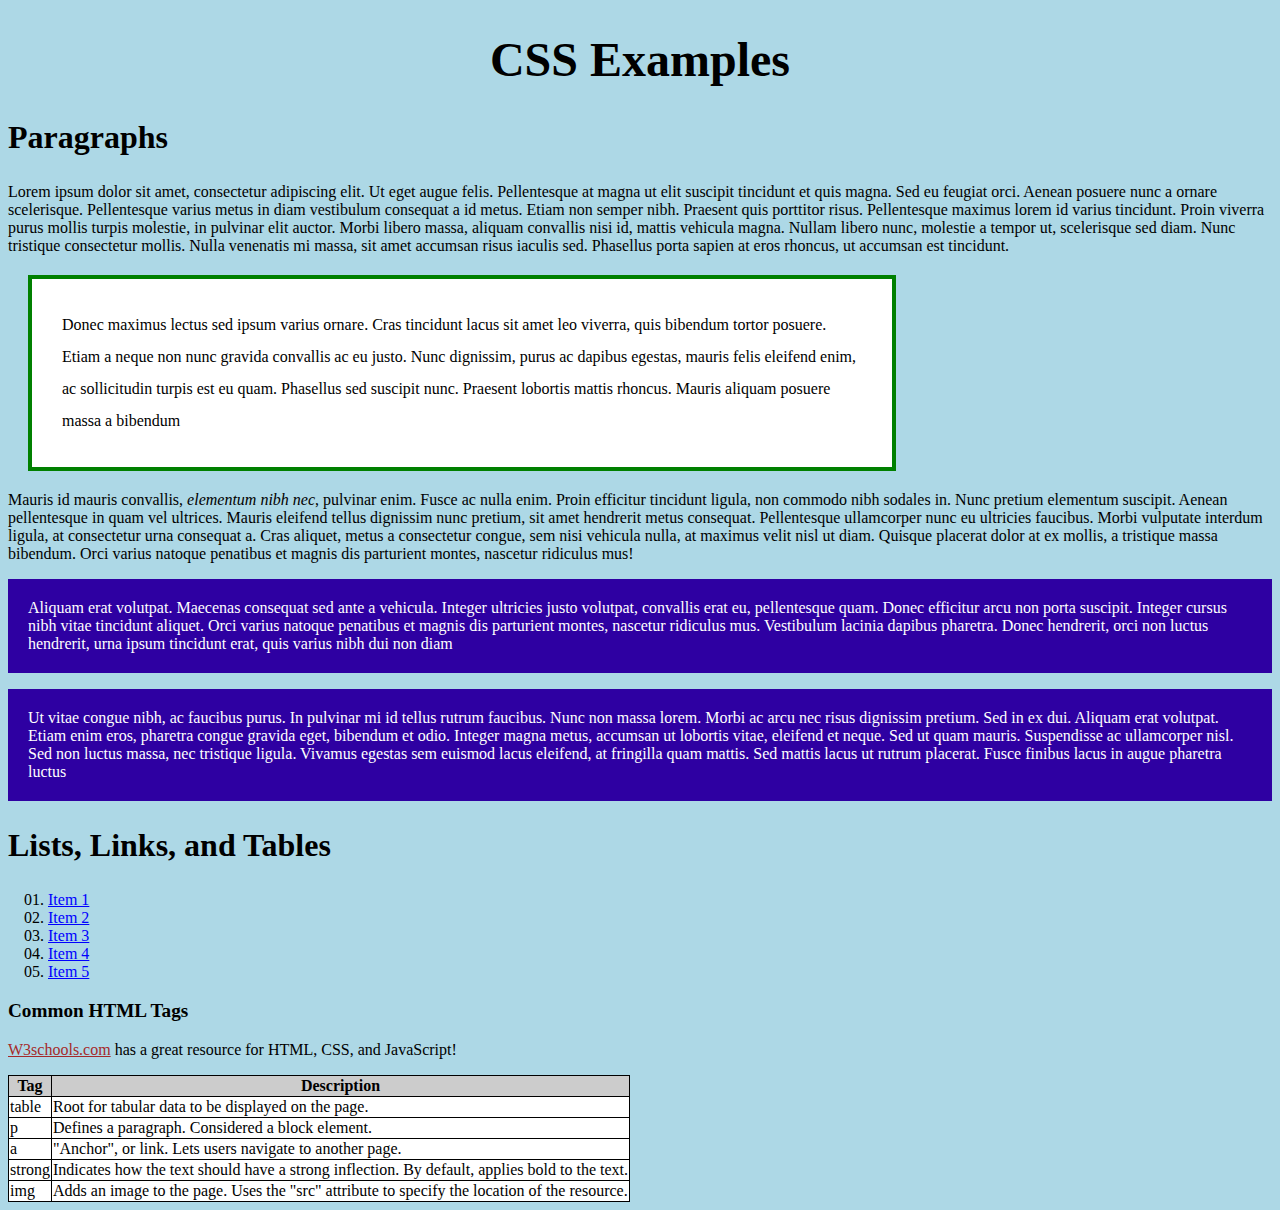
<file: 5_CSS1-1.html>
<!DOCTYPE html>

<html lang="en">
	<head>
		<title>CSS Examples</title>
		<link rel="stylesheet" href="5_css1.css">
	</head>
	
	<body>
		<h1>CSS Examples</h1>
		
		<article>
		<h2>Paragraphs</h2>
			<section>
				<p>Lorem ipsum dolor sit amet, consectetur adipiscing elit. Ut eget augue felis. Pellentesque at magna ut elit suscipit tincidunt et quis magna. Sed eu feugiat orci. Aenean posuere nunc a ornare scelerisque. Pellentesque varius metus in diam vestibulum consequat a id metus. Etiam non semper nibh. Praesent quis porttitor risus. Pellentesque maximus lorem id varius tincidunt. Proin viverra purus mollis turpis molestie, in pulvinar elit auctor. Morbi libero massa, aliquam convallis nisi id, mattis vehicula magna. Nullam libero nunc, molestie a tempor ut, scelerisque sed diam. Nunc tristique consectetur mollis. Nulla venenatis mi massa, sit amet accumsan risus iaculis sed. Phasellus porta sapien at eros rhoncus, ut accumsan est tincidunt.</p>
				<p id="paragraph2">Donec maximus lectus sed ipsum varius ornare. Cras tincidunt lacus sit amet leo viverra, quis bibendum tortor posuere. Etiam a neque non nunc gravida convallis ac eu justo. Nunc dignissim, purus ac dapibus egestas, mauris felis eleifend enim, ac sollicitudin turpis est eu quam. Phasellus sed suscipit nunc. Praesent lobortis mattis rhoncus. Mauris aliquam posuere massa a bibendum</p>
			</section>
			<section>
				<p>Mauris id mauris convallis, <em>elementum nibh nec</em>, pulvinar enim. Fusce ac nulla enim. Proin efficitur tincidunt ligula, non commodo nibh sodales in. Nunc pretium elementum suscipit. Aenean pellentesque in quam vel ultrices. Mauris eleifend tellus dignissim nunc pretium, sit amet hendrerit metus consequat. Pellentesque ullamcorper nunc eu ultricies faucibus. Morbi vulputate interdum ligula, at consectetur urna consequat a. Cras aliquet, metus a consectetur congue, sem nisi vehicula nulla, at maximus velit nisl ut diam. Quisque placerat dolor at ex mollis, a tristique massa bibendum. Orci varius natoque penatibus et magnis dis parturient montes, nascetur ridiculus mus!</p>
				<p class="blue">Aliquam erat volutpat. Maecenas consequat sed ante a vehicula. Integer ultricies justo volutpat, convallis erat eu, pellentesque quam. Donec efficitur arcu non porta suscipit. Integer cursus nibh vitae tincidunt aliquet. Orci varius natoque penatibus et magnis dis parturient montes, nascetur ridiculus mus. Vestibulum lacinia dapibus pharetra. Donec hendrerit, orci non luctus hendrerit, urna ipsum tincidunt erat, quis varius nibh dui non diam</p>
				<p class="blue">Ut vitae congue nibh, ac faucibus purus. In pulvinar mi id tellus rutrum faucibus. Nunc non massa lorem. Morbi ac arcu nec risus dignissim pretium. Sed in ex dui. Aliquam erat volutpat. Etiam enim eros, pharetra congue gravida eget, bibendum et odio. Integer magna metus, accumsan ut lobortis vitae, eleifend et neque. Sed ut quam mauris. Suspendisse ac ullamcorper nisl. Sed non luctus massa, nec tristique ligula. Vivamus egestas sem euismod lacus eleifend, at fringilla quam mattis. Sed mattis lacus ut rutrum placerat. Fusce finibus lacus in augue pharetra luctus</p>
			</section>
		</article>
		
		<article>
			<h2>Lists, Links, and Tables</h2>
			<ol>
				<li><a href="#">Item 1</a></li>
				<li><a href="#">Item 2</a></li>
				<li><a href="#">Item 3</a></li>
				<li><a href="#">Item 4</a></li>
				<li><a href="#">Item 5</a></li>
			</ol>
			
			<section>
				<h3>Common HTML Tags</h3>
				
				<p><a href="http://www.w3schools.com" target="_blank">W3schools.com</a> has a great resource for HTML, CSS, and JavaScript!</p>
				
				<table>
					<tr>
						<th>Tag</th><th>Description</th>
					</tr>
					<tr>
						<td>table</td><td>Root for tabular data to be displayed on the page.</td>
					</tr>
					<tr>
						<td>p</td><td>Defines a paragraph.  Considered a block element.</td>
					</tr>
					<tr>
						<td>a</td><td>"Anchor", or link.  Lets users navigate to another page.</td>
					</tr>
					<tr>
						<td>strong</td><td>Indicates how the text should have a strong inflection.  By default, applies bold to the text.</td>
					</tr>
					<tr>
						<td>img</td><td>Adds an image to the page.  Uses the "src" attribute to specify the location of the resource.</td>
					</tr>
				</table>
			</section>
			
		</article>
	</body>
</html>
</file>
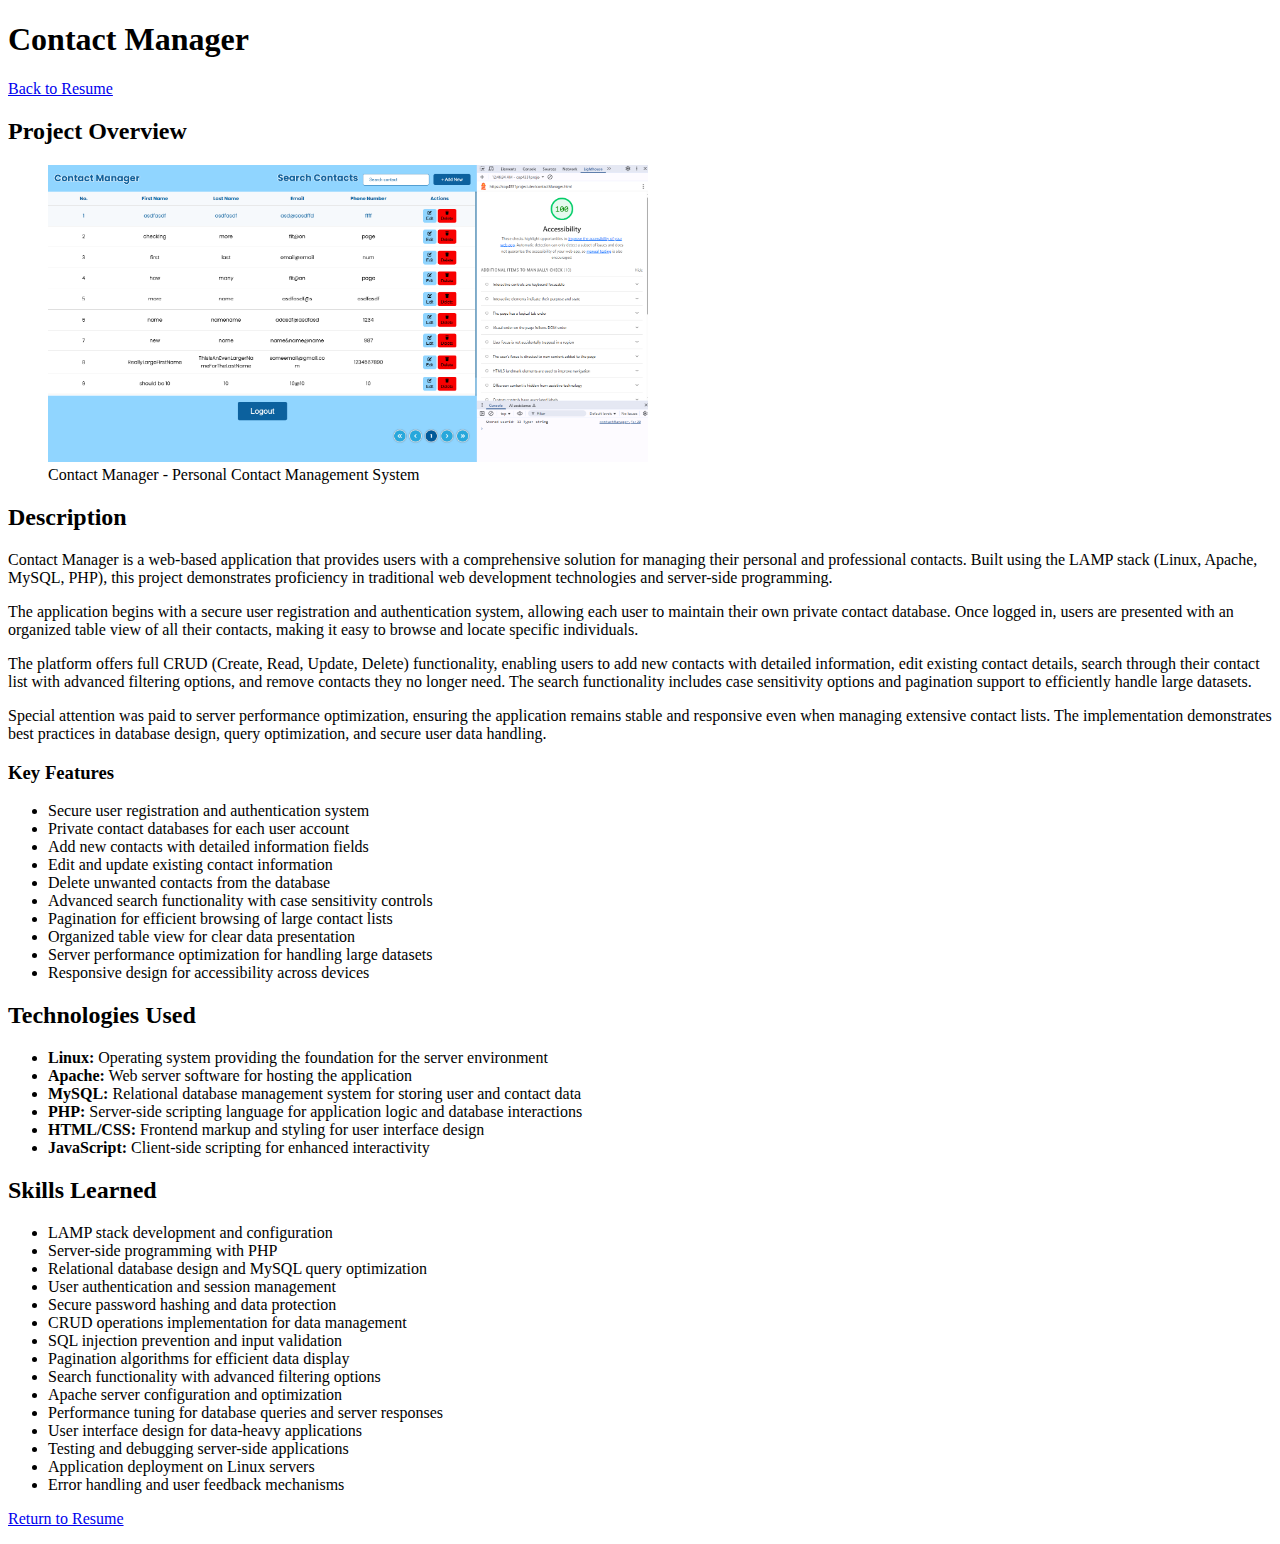
<file: contact-manager.html>
<!DOCTYPE html>
<html lang="en">
<head>
    <meta charset="UTF-8">
    <meta name="viewport" content="width=device-width, initial-scale=1.0">
    <title>Contact Manager - Project</title>
</head>
<body>
    <header>
        <h1>Contact Manager</h1>
        <nav>
            <a href="index.html">Back to Resume</a>
        </nav>
    </header>

    <main>
        <section>
            <h2>Project Overview</h2>
            <figure>
                <img src="contact-manager-screenshot.png" alt="Contact Manager Application Screenshot" width="600">
                <figcaption>Contact Manager - Personal Contact Management System</figcaption>
            </figure>
        </section>

        <section>
            <h2>Description</h2>
            <p>Contact Manager is a web-based application that provides users with a comprehensive solution for managing their personal and professional contacts. Built using the LAMP stack (Linux, Apache, MySQL, PHP), this project demonstrates proficiency in traditional web development technologies and server-side programming.</p>
            
            <p>The application begins with a secure user registration and authentication system, allowing each user to maintain their own private contact database. Once logged in, users are presented with an organized table view of all their contacts, making it easy to browse and locate specific individuals.</p>

            <p>The platform offers full CRUD (Create, Read, Update, Delete) functionality, enabling users to add new contacts with detailed information, edit existing contact details, search through their contact list with advanced filtering options, and remove contacts they no longer need. The search functionality includes case sensitivity options and pagination support to efficiently handle large datasets.</p>

            <p>Special attention was paid to server performance optimization, ensuring the application remains stable and responsive even when managing extensive contact lists. The implementation demonstrates best practices in database design, query optimization, and secure user data handling.</p>

            <h3>Key Features</h3>
            <ul>
                <li>Secure user registration and authentication system</li>
                <li>Private contact databases for each user account</li>
                <li>Add new contacts with detailed information fields</li>
                <li>Edit and update existing contact information</li>
                <li>Delete unwanted contacts from the database</li>
                <li>Advanced search functionality with case sensitivity controls</li>
                <li>Pagination for efficient browsing of large contact lists</li>
                <li>Organized table view for clear data presentation</li>
                <li>Server performance optimization for handling large datasets</li>
                <li>Responsive design for accessibility across devices</li>
            </ul>
        </section>

        <section>
            <h2>Technologies Used</h2>
            <ul>
                <li><strong>Linux:</strong> Operating system providing the foundation for the server environment</li>
                <li><strong>Apache:</strong> Web server software for hosting the application</li>
                <li><strong>MySQL:</strong> Relational database management system for storing user and contact data</li>
                <li><strong>PHP:</strong> Server-side scripting language for application logic and database interactions</li>
                <li><strong>HTML/CSS:</strong> Frontend markup and styling for user interface design</li>
                <li><strong>JavaScript:</strong> Client-side scripting for enhanced interactivity</li>
            </ul>
        </section>

        <section>
            <h2>Skills Learned</h2>
            <ul>
                <li>LAMP stack development and configuration</li>
                <li>Server-side programming with PHP</li>
                <li>Relational database design and MySQL query optimization</li>
                <li>User authentication and session management</li>
                <li>Secure password hashing and data protection</li>
                <li>CRUD operations implementation for data management</li>
                <li>SQL injection prevention and input validation</li>
                <li>Pagination algorithms for efficient data display</li>
                <li>Search functionality with advanced filtering options</li>
                <li>Apache server configuration and optimization</li>
                <li>Performance tuning for database queries and server responses</li>
                <li>User interface design for data-heavy applications</li>
                <li>Testing and debugging server-side applications</li>
                <li>Application deployment on Linux servers</li>
                <li>Error handling and user feedback mechanisms</li>
            </ul>
        </section>
    </main>

    <footer>
        <p><a href="index.html">Return to Resume</a></p>
    </footer>
</body>
</html>
</file>
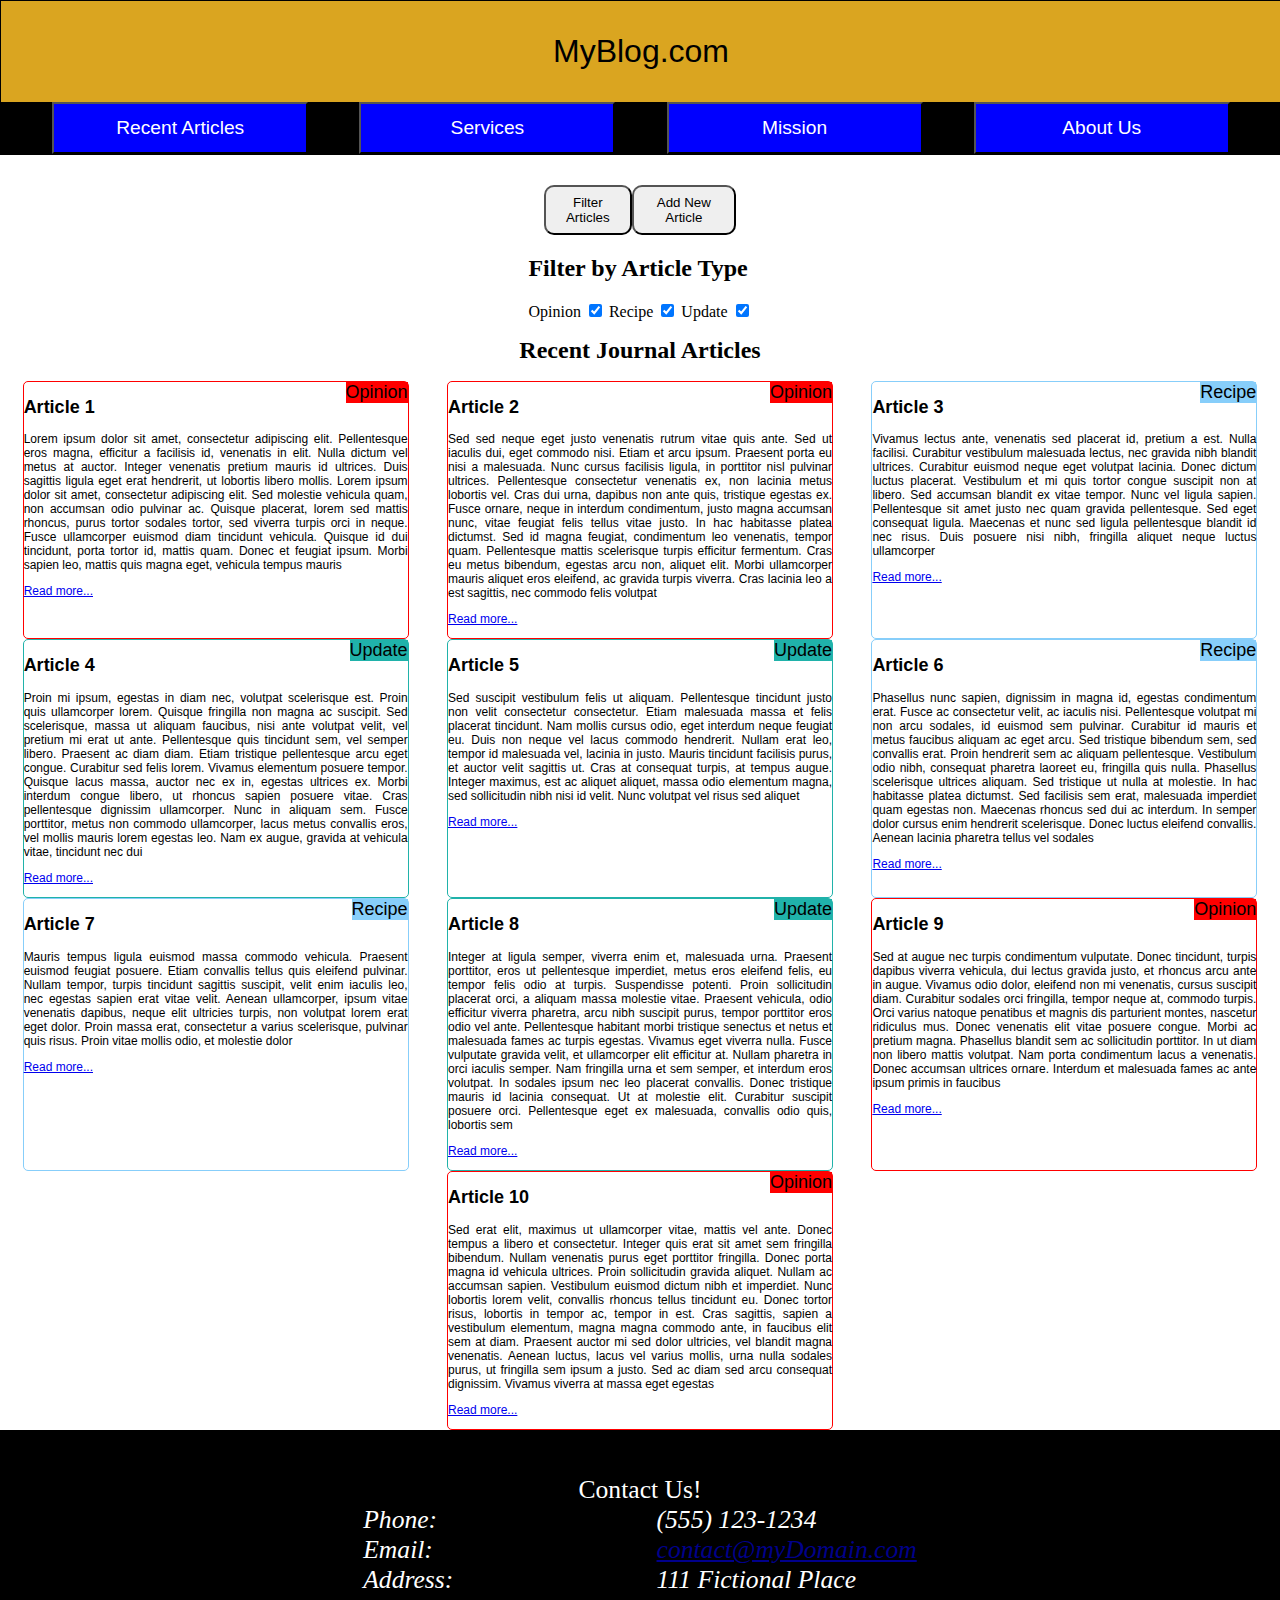
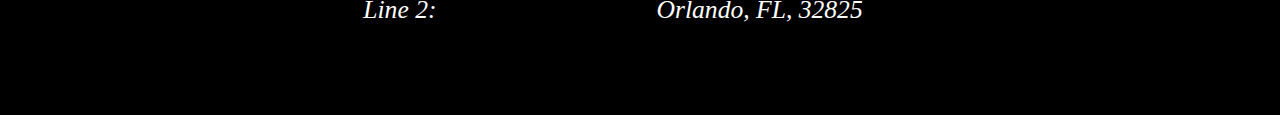
<file: DOM.html>
<!DOCTYPE html>
<html lang="en">
    <head>
        <title>Recent Journal Articles</title>
        <link rel="stylesheet" href="DOM.css">
        <meta name="viewport" content="width=device-width, initial-scale=1.0" />
		<script src="DOM.js" defer></script>
    </head>

    <body>

        <header>
            <p>MyBlog.com</p>

            <nav>
                <button href="recent.html">Recent Articles</button>
                <button href="services.html">Services</button>
                <button href="mission.html">Mission</button>
                <button href="about.html">About Us</button>
            </nav>
        </header>

        <main>

            <div id="showArea">

                <div id="toggleButtons">
                    <button onclick="showFilter()" id="filterButton" type="button">Filter Articles</button>
                    <button onclick="showAddNew()" id="addButton" type="button">Add New Article</button>
                </div>


                <form id="newContent">
                    <h2 class="formRow">Add New Article</h2>

                    <div class="formRow">
                        <label for="inputHeader">Title: </label>
                        <input id="inputHeader" name="inputHeader" type="text">
                    </div>
                    
                    <div class="formRow">
                            <label>Type:</label>
                            <input name="articleType" id="opinionRadio" type="radio"> <label for="opinionRadio">Opinion</label>
                            <input name="articleType" id="recipeRadio" type="radio"> <label for="recipeRadio">Recipe</label>
                            <input name="articleType" id="lifeRadio" type="radio"> <label for="lifeRadio">Life Update</label>
                    </div>

                    <div class="formRow">
                        <label for="inputArticle">Text:</label>
                        <textarea id="inputArticle" name="inputArticle"></textarea>
                    </div>

                    <div class="formRow">
                        <button onclick="addNewArticle()" type="button">Add New Article</button>
                    </div>
                </form>

                <form id="filterContent">
                    <h2>Filter by Article Type</h2>
                    <label for="opinionCheckbox">Opinion</label>
                    <input onclick="filterArticles()" id="opinionCheckbox" type="checkbox" checked>
                    <label for="recipeCheckbox">Recipe</label>
                    <input onclick="filterArticles()" id="recipeCheckbox" type="checkbox" checked>
                    <label for="updateCheckbox">Update</label>
                    <input onclick="filterArticles()" id="updateCheckbox" type="checkbox" checked>
                </form>
            </div>

            <h1>Recent Journal Articles</h1>

            <div id="articleList">
                <article class="opinion" id="a1">
                    <span class="marker">Opinion</span>
                    <h2>Article 1</h2>
                    <p>Lorem ipsum dolor sit amet, consectetur adipiscing elit. Pellentesque eros magna, efficitur a facilisis id, venenatis in elit. Nulla dictum vel metus at auctor. Integer venenatis pretium mauris id ultrices. Duis sagittis ligula eget erat hendrerit, ut lobortis libero mollis. Lorem ipsum dolor sit amet, consectetur adipiscing elit. Sed molestie vehicula quam, non accumsan odio pulvinar ac. Quisque placerat, lorem sed mattis rhoncus, purus tortor sodales tortor, sed viverra turpis orci in neque. Fusce ullamcorper euismod diam tincidunt vehicula. Quisque id dui tincidunt, porta tortor id, mattis quam. Donec et feugiat ipsum. Morbi sapien leo, mattis quis magna eget, vehicula tempus mauris</p>
                    <p><a href="moreDetails.html">Read more...</a></p>
                </article>

                <article class="opinion" id="a2">
                    <span class="marker">Opinion</span>
                    <h2>Article 2</h2>
                    <p>Sed sed neque eget justo venenatis rutrum vitae quis ante. Sed ut iaculis dui, eget commodo nisi. Etiam et arcu ipsum. Praesent porta eu nisi a malesuada. Nunc cursus facilisis ligula, in porttitor nisl pulvinar ultrices. Pellentesque consectetur venenatis ex, non lacinia metus lobortis vel. Cras dui urna, dapibus non ante quis, tristique egestas ex. Fusce ornare, neque in interdum condimentum, justo magna accumsan nunc, vitae feugiat felis tellus vitae justo. In hac habitasse platea dictumst. Sed id magna feugiat, condimentum leo venenatis, tempor quam. Pellentesque mattis scelerisque turpis efficitur fermentum. Cras eu metus bibendum, egestas arcu non, aliquet elit. Morbi ullamcorper mauris aliquet eros eleifend, ac gravida turpis viverra. Cras lacinia leo a est sagittis, nec commodo felis volutpat</p>
                    <p><a href="moreDetails.html">Read more...</a></p>
                </article>

                <article class="recipe" id="a3">
                    <span class="marker">Recipe</span>
                    <h2>Article 3</h2>
                    <p>Vivamus lectus ante, venenatis sed placerat id, pretium a est. Nulla facilisi. Curabitur vestibulum malesuada lectus, nec gravida nibh blandit ultrices. Curabitur euismod neque eget volutpat lacinia. Donec dictum luctus placerat. Vestibulum et mi quis tortor congue suscipit non at libero. Sed accumsan blandit ex vitae tempor. Nunc vel ligula sapien. Pellentesque sit amet justo nec quam gravida pellentesque. Sed eget consequat ligula. Maecenas et nunc sed ligula pellentesque blandit id nec risus. Duis posuere nisi nibh, fringilla aliquet neque luctus ullamcorper</p>
                    <p><a href="moreDetails.html">Read more...</a></p>
                </article>

                <article class="update" id="a4">
                    <span class="marker">Update</span>
                    <h2>Article 4</h2>
                    <p>Proin mi ipsum, egestas in diam nec, volutpat scelerisque est. Proin quis ullamcorper lorem. Quisque fringilla non magna ac suscipit. Sed scelerisque, massa ut aliquam faucibus, nisi ante volutpat velit, vel pretium mi erat ut ante. Pellentesque quis tincidunt sem, vel semper libero. Praesent ac diam diam. Etiam tristique pellentesque arcu eget congue. Curabitur sed felis lorem. Vivamus elementum posuere tempor. Quisque lacus massa, auctor nec ex in, egestas ultrices ex. Morbi interdum congue libero, ut rhoncus sapien posuere vitae. Cras pellentesque dignissim ullamcorper. Nunc in aliquam sem. Fusce porttitor, metus non commodo ullamcorper, lacus metus convallis eros, vel mollis mauris lorem egestas leo. Nam ex augue, gravida at vehicula vitae, tincidunt nec dui</p>
                    <p><a href="moreDetails.html">Read more...</a></p>
                </article>

                <article class="update" id="a5">
                    <span class="marker">Update</span>
                    <h2>Article 5</h2>
                    <p>Sed suscipit vestibulum felis ut aliquam. Pellentesque tincidunt justo non velit consectetur consectetur. Etiam malesuada massa et felis placerat tincidunt. Nam mollis cursus odio, eget interdum neque feugiat eu. Duis non neque vel lacus commodo hendrerit. Nullam erat leo, tempor id malesuada vel, lacinia in justo. Mauris tincidunt facilisis purus, et auctor velit sagittis ut. Cras at consequat turpis, at tempus augue. Integer maximus, est ac aliquet aliquet, massa odio elementum magna, sed sollicitudin nibh nisi id velit. Nunc volutpat vel risus sed aliquet</p>
                    <p><a href="moreDetails.html">Read more...</a></p>
                </article>

                <article class="recipe" id="a6">
                    <span class="marker">Recipe</span>
                    <h2>Article 6</h2>
                    <p>Phasellus nunc sapien, dignissim in magna id, egestas condimentum erat. Fusce ac consectetur velit, ac iaculis nisi. Pellentesque volutpat mi non arcu sodales, id euismod sem pulvinar. Curabitur id mauris et metus faucibus aliquam ac eget arcu. Sed tristique bibendum sem, sed convallis erat. Proin hendrerit sem ac aliquam pellentesque. Vestibulum odio nibh, consequat pharetra laoreet eu, fringilla quis nulla. Phasellus scelerisque ultrices aliquam. Sed tristique ut nulla at molestie. In hac habitasse platea dictumst. Sed facilisis sem erat, malesuada imperdiet quam egestas non. Maecenas rhoncus sed dui ac interdum. In semper dolor cursus enim hendrerit scelerisque. Donec luctus eleifend convallis. Aenean lacinia pharetra tellus vel sodales</p>
                    <p><a href="moreDetails.html">Read more...</a></p>
                </article>

                <article class="recipe" id="a7">
                    <span class="marker">Recipe</span>
                    <h2>Article 7</h2>
                    <p>Mauris tempus ligula euismod massa commodo vehicula. Praesent euismod feugiat posuere. Etiam convallis tellus quis eleifend pulvinar. Nullam tempor, turpis tincidunt sagittis suscipit, velit enim iaculis leo, nec egestas sapien erat vitae velit. Aenean ullamcorper, ipsum vitae venenatis dapibus, neque elit ultricies turpis, non volutpat lorem erat eget dolor. Proin massa erat, consectetur a varius scelerisque, pulvinar quis risus. Proin vitae mollis odio, et molestie dolor</p>
                    <p><a href="moreDetails.html">Read more...</a></p>
                </article>

                <article class="update" id="a8">
                    <span class="marker">Update</span>
                    <h2>Article 8</h2>
                    <p>Integer at ligula semper, viverra enim et, malesuada urna. Praesent porttitor, eros ut pellentesque imperdiet, metus eros eleifend felis, eu tempor felis odio at turpis. Suspendisse potenti. Proin sollicitudin placerat orci, a aliquam massa molestie vitae. Praesent vehicula, odio efficitur viverra pharetra, arcu nibh suscipit purus, tempor porttitor eros odio vel ante. Pellentesque habitant morbi tristique senectus et netus et malesuada fames ac turpis egestas. Vivamus eget viverra nulla. Fusce vulputate gravida velit, et ullamcorper elit efficitur at. Nullam pharetra in orci iaculis semper. Nam fringilla urna et sem semper, et interdum eros volutpat. In sodales ipsum nec leo placerat convallis. Donec tristique mauris id lacinia consequat. Ut at molestie elit. Curabitur suscipit posuere orci. Pellentesque eget ex malesuada, convallis odio quis, lobortis sem</p>
                    <p><a href="moreDetails.html">Read more...</a></p>
                </article>

                <article class="opinion" id="a9">
                    <span class="marker">Opinion</span>
                    <h2>Article 9</h2>
                    <p>Sed at augue nec turpis condimentum vulputate. Donec tincidunt, turpis dapibus viverra vehicula, dui lectus gravida justo, et rhoncus arcu ante in augue. Vivamus odio dolor, eleifend non mi venenatis, cursus suscipit diam. Curabitur sodales orci fringilla, tempor neque at, commodo turpis. Orci varius natoque penatibus et magnis dis parturient montes, nascetur ridiculus mus. Donec venenatis elit vitae posuere congue. Morbi ac pretium magna. Phasellus blandit sem ac sollicitudin porttitor. In ut diam non libero mattis volutpat. Nam porta condimentum lacus a venenatis. Donec accumsan ultrices ornare. Interdum et malesuada fames ac ante ipsum primis in faucibus</p>
                    <p><a href="moreDetails.html">Read more...</a></p>
                </article>

                <article class="opinion" id="a10">
                    <span class="marker">Opinion</span>
                    <h2>Article 10</h2>
                    <p>Sed erat elit, maximus ut ullamcorper vitae, mattis vel ante. Donec tempus a libero et consectetur. Integer quis erat sit amet sem fringilla bibendum. Nullam venenatis purus eget porttitor fringilla. Donec porta magna id vehicula ultrices. Proin sollicitudin gravida aliquet. Nullam ac accumsan sapien. Vestibulum euismod dictum nibh et imperdiet. Nunc lobortis lorem velit, convallis rhoncus tellus tincidunt eu. Donec tortor risus, lobortis in tempor ac, tempor in est. Cras sagittis, sapien a vestibulum elementum, magna magna commodo ante, in faucibus elit sem at diam. Praesent auctor mi sed dolor ultricies, vel blandit magna venenatis. Aenean luctus, lacus vel varius mollis, urna nulla sodales purus, ut fringilla sem ipsum a justo. Sed ac diam sed arcu consequat dignissim. Vivamus viverra at massa eget egestas</p>
                    <p><a href="moreDetails.html">Read more...</a></p>
                </article>
            </div>

            <footer>
                <p>Contact Us!</p>
                <address>
                    <div>
                        <span>Phone:</span> <span>(555) 123-1234</span>
                        <span>Email:</span> </span><a href="">contact@myDomain.com</a></span>
                        <span>Address:</span> <span>111 Fictional Place</span>
                        <span>Line 2:</span> <span>Orlando, FL, 32825</span>
                    </div>
                </address>
            </footer>
        </main>
    </body>
</html>
</file>
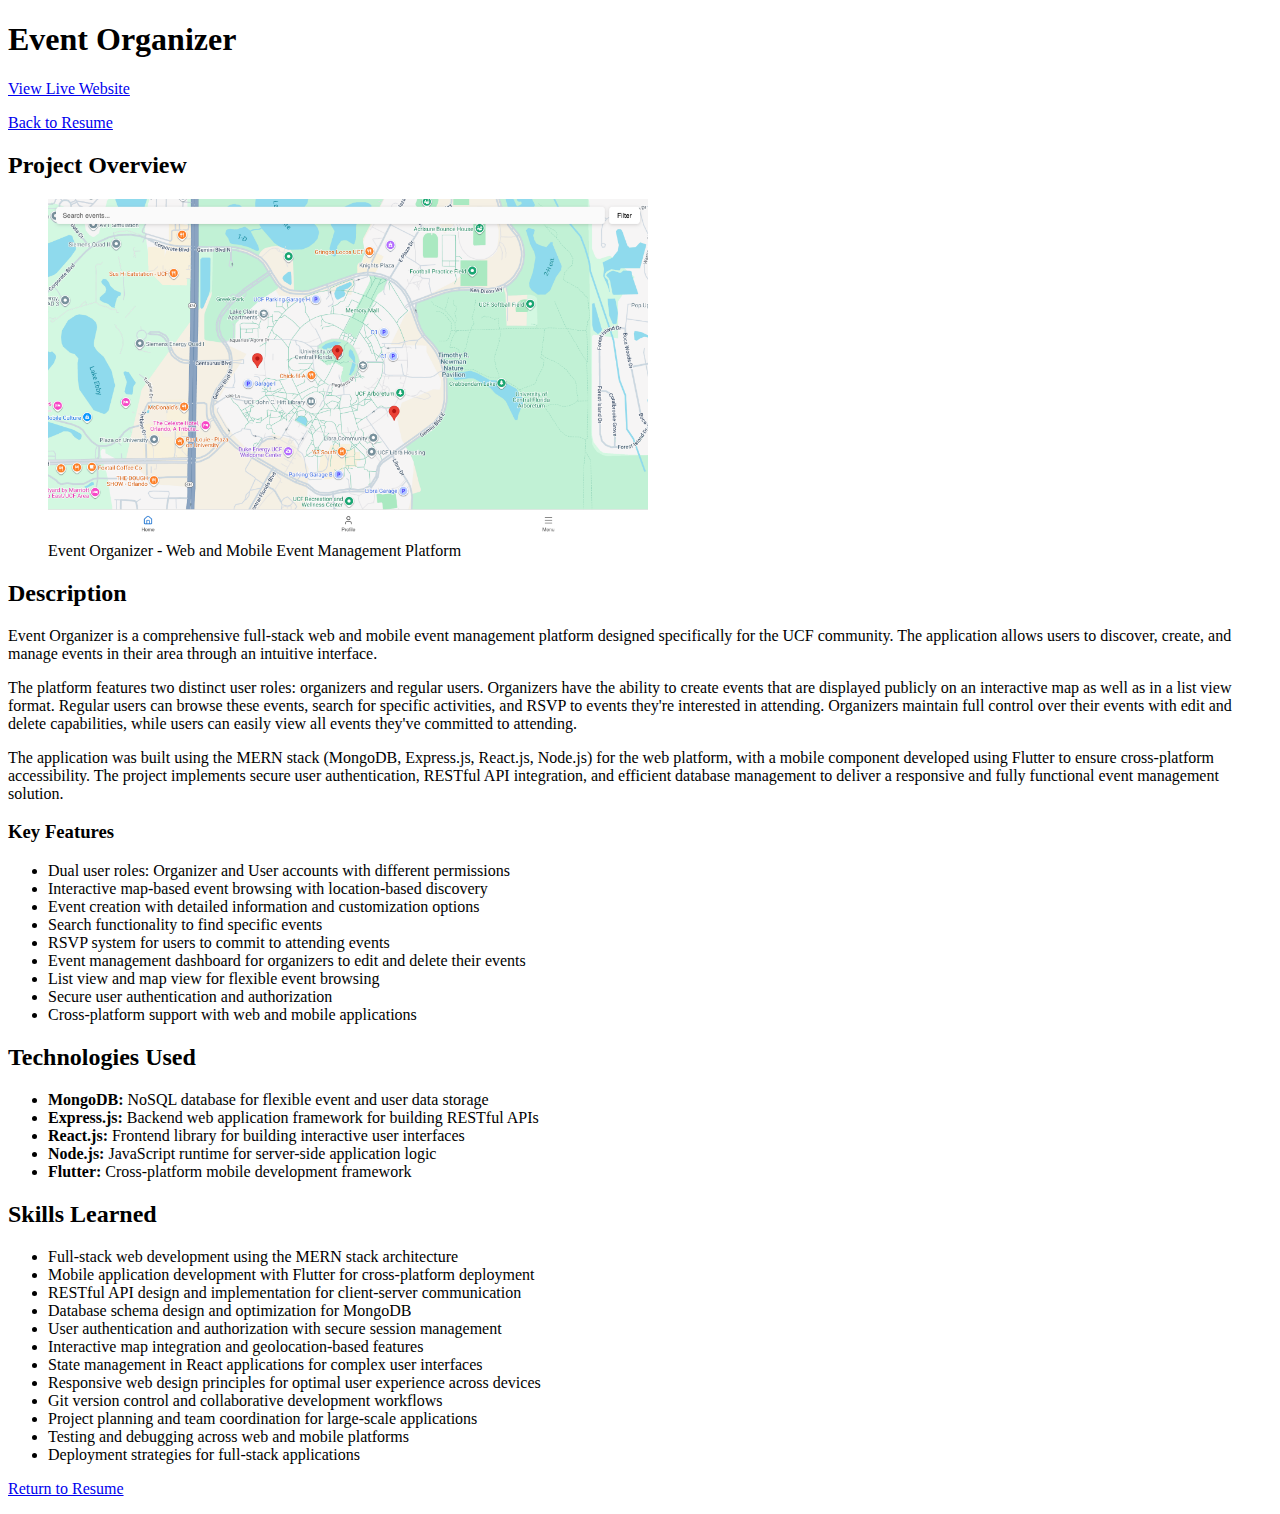
<file: event-organizer.html>
<!DOCTYPE html>
<html lang="en">
<head>
    <meta charset="UTF-8">
    <meta name="viewport" content="width=device-width, initial-scale=1.0">
    <title>Event Organizer - Project</title>
</head>
<body>
    <header>
        <h1>Event Organizer</h1>
        <p><a href="https://cop4331project.dev" target="_blank">View Live Website</a></p>
        <nav>
            <a href="index.html">Back to Resume</a>
        </nav>
    </header>

    <main>
        <section>
            <h2>Project Overview</h2>
            <figure>
                <img src="event-organizer-screenshot.png" alt="Event Organizer Application Screenshot" width="600">
                <figcaption>Event Organizer - Web and Mobile Event Management Platform</figcaption>
            </figure>
        </section>

        <section>
            <h2>Description</h2>
            <p>Event Organizer is a comprehensive full-stack web and mobile event management platform designed specifically for the UCF community. The application allows users to discover, create, and manage events in their area through an intuitive interface.</p>
            
            <p>The platform features two distinct user roles: organizers and regular users. Organizers have the ability to create events that are displayed publicly on an interactive map as well as in a list view format. Regular users can browse these events, search for specific activities, and RSVP to events they're interested in attending. Organizers maintain full control over their events with edit and delete capabilities, while users can easily view all events they've committed to attending.</p>

            <p>The application was built using the MERN stack (MongoDB, Express.js, React.js, Node.js) for the web platform, with a mobile component developed using Flutter to ensure cross-platform accessibility. The project implements secure user authentication, RESTful API integration, and efficient database management to deliver a responsive and fully functional event management solution.</p>

            <h3>Key Features</h3>
            <ul>
                <li>Dual user roles: Organizer and User accounts with different permissions</li>
                <li>Interactive map-based event browsing with location-based discovery</li>
                <li>Event creation with detailed information and customization options</li>
                <li>Search functionality to find specific events</li>
                <li>RSVP system for users to commit to attending events</li>
                <li>Event management dashboard for organizers to edit and delete their events</li>
                <li>List view and map view for flexible event browsing</li>
                <li>Secure user authentication and authorization</li>
                <li>Cross-platform support with web and mobile applications</li>
            </ul>
        </section>

        <section>
            <h2>Technologies Used</h2>
            <ul>
                <li><strong>MongoDB:</strong> NoSQL database for flexible event and user data storage</li>
                <li><strong>Express.js:</strong> Backend web application framework for building RESTful APIs</li>
                <li><strong>React.js:</strong> Frontend library for building interactive user interfaces</li>
                <li><strong>Node.js:</strong> JavaScript runtime for server-side application logic</li>
                <li><strong>Flutter:</strong> Cross-platform mobile development framework</li>
            </ul>
        </section>

        <section>
            <h2>Skills Learned</h2>
            <ul>
                <li>Full-stack web development using the MERN stack architecture</li>
                <li>Mobile application development with Flutter for cross-platform deployment</li>
                <li>RESTful API design and implementation for client-server communication</li>
                <li>Database schema design and optimization for MongoDB</li>
                <li>User authentication and authorization with secure session management</li>
                <li>Interactive map integration and geolocation-based features</li>
                <li>State management in React applications for complex user interfaces</li>
                <li>Responsive web design principles for optimal user experience across devices</li>
                <li>Git version control and collaborative development workflows</li>
                <li>Project planning and team coordination for large-scale applications</li>
                <li>Testing and debugging across web and mobile platforms</li>
                <li>Deployment strategies for full-stack applications</li>
            </ul>
        </section>
    </main>

    <footer>
        <p><a href="index.html">Return to Resume</a></p>
    </footer>
</body>
</html>
</file>
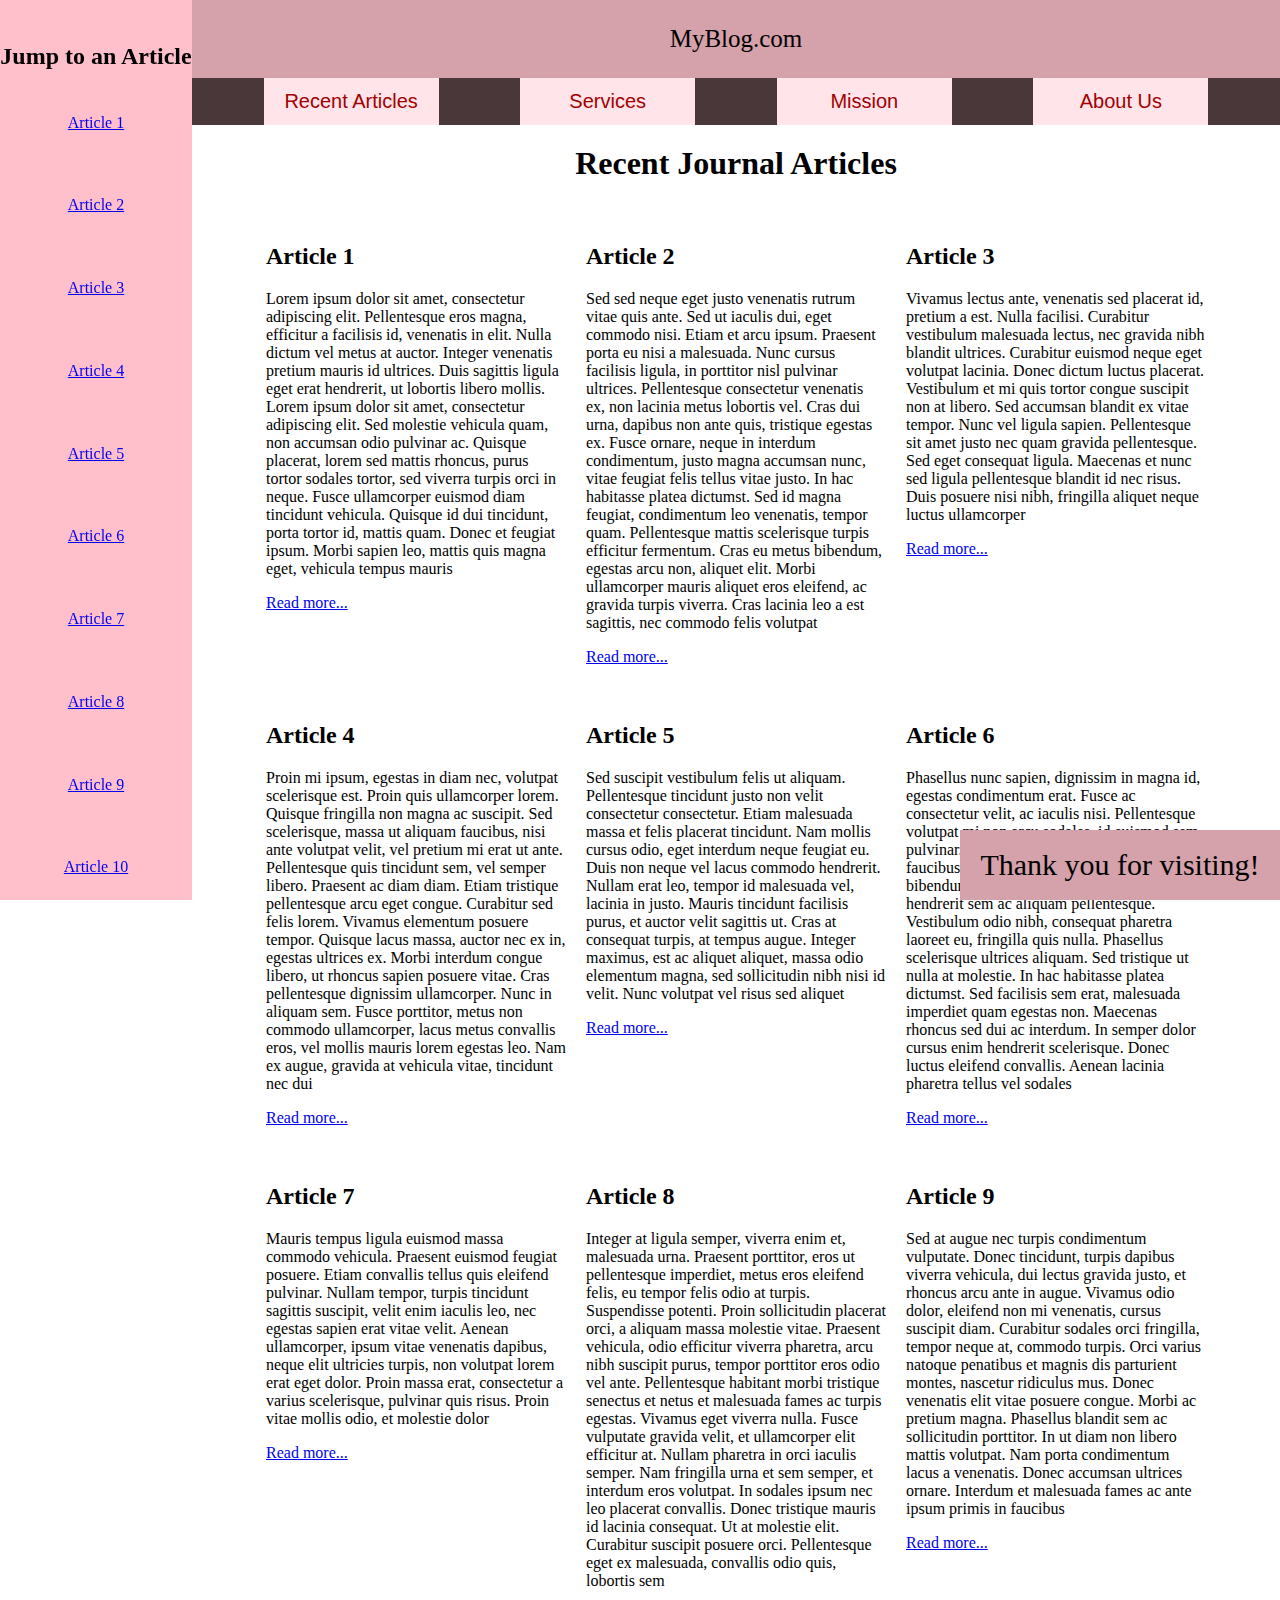
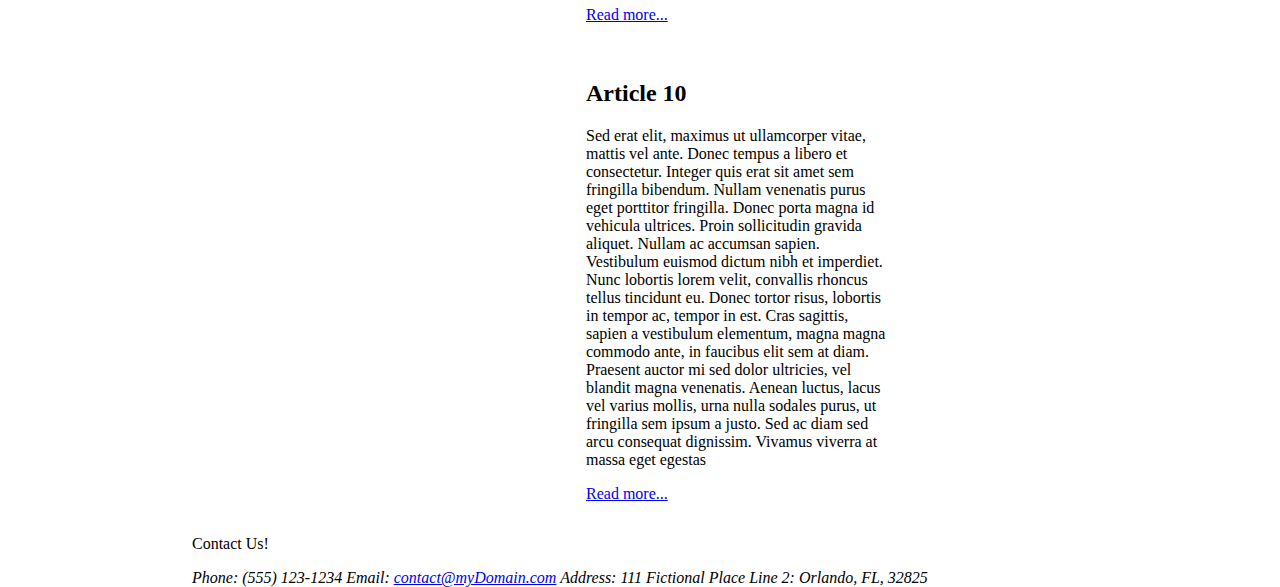
<file: html-5.html>
<!DOCTYPE html>
<html lang="en">
    <head>
        <link rel="stylesheet" href="html-5.css">
    </head>

    <body>
		<nav id="jumpMenu">
            <h2>Jump to an Article</h2>
            <a href="#a1">Article 1</a><br>
            <a href="#a2">Article 2</a><br>
            <a href="#a3">Article 3</a><br>
            <a href="#a4">Article 4</a><br>
            <a href="#a5">Article 5</a><br>
            <a href="#a6">Article 6</a><br>
            <a href="#a7">Article 7</a><br>
            <a href="#a8">Article 8</a><br>
            <a href="#a9">Article 9</a><br>
			<a href="#a10">Article 10</a>
        </nav>
		
        <main>		
		
			<header>
				<p>MyBlog.com</p>
				<nav>
					<button href="recent.html">Recent Articles</button>
					<button href="services.html">Services</button>
					<button href="mission.html">Mission</button>
					<button href="about.html">About Us</button>
				</nav>
			</header>
            
            <h1>Recent Journal Articles</h1>

            <div id="container">
                <article id="a1">
                    <h2>Article 1</h2>
                    <p>Lorem ipsum dolor sit amet, consectetur adipiscing elit. Pellentesque eros magna, efficitur a facilisis id, venenatis in elit. Nulla dictum vel metus at auctor. Integer venenatis pretium mauris id ultrices. Duis sagittis ligula eget erat hendrerit, ut lobortis libero mollis. Lorem ipsum dolor sit amet, consectetur adipiscing elit. Sed molestie vehicula quam, non accumsan odio pulvinar ac. Quisque placerat, lorem sed mattis rhoncus, purus tortor sodales tortor, sed viverra turpis orci in neque. Fusce ullamcorper euismod diam tincidunt vehicula. Quisque id dui tincidunt, porta tortor id, mattis quam. Donec et feugiat ipsum. Morbi sapien leo, mattis quis magna eget, vehicula tempus mauris</p>
                    <p><a href="#">Read more...</a></p>
                </article>

                <article id="a2">
                    <h2>Article 2</h2>
                    <p>Sed sed neque eget justo venenatis rutrum vitae quis ante. Sed ut iaculis dui, eget commodo nisi. Etiam et arcu ipsum. Praesent porta eu nisi a malesuada. Nunc cursus facilisis ligula, in porttitor nisl pulvinar ultrices. Pellentesque consectetur venenatis ex, non lacinia metus lobortis vel. Cras dui urna, dapibus non ante quis, tristique egestas ex. Fusce ornare, neque in interdum condimentum, justo magna accumsan nunc, vitae feugiat felis tellus vitae justo. In hac habitasse platea dictumst. Sed id magna feugiat, condimentum leo venenatis, tempor quam. Pellentesque mattis scelerisque turpis efficitur fermentum. Cras eu metus bibendum, egestas arcu non, aliquet elit. Morbi ullamcorper mauris aliquet eros eleifend, ac gravida turpis viverra. Cras lacinia leo a est sagittis, nec commodo felis volutpat</p>
                    <p><a href="#">Read more...</a></p>
                </article>

                <article id="a3">
                    <h2>Article 3</h2>
                    <p>Vivamus lectus ante, venenatis sed placerat id, pretium a est. Nulla facilisi. Curabitur vestibulum malesuada lectus, nec gravida nibh blandit ultrices. Curabitur euismod neque eget volutpat lacinia. Donec dictum luctus placerat. Vestibulum et mi quis tortor congue suscipit non at libero. Sed accumsan blandit ex vitae tempor. Nunc vel ligula sapien. Pellentesque sit amet justo nec quam gravida pellentesque. Sed eget consequat ligula. Maecenas et nunc sed ligula pellentesque blandit id nec risus. Duis posuere nisi nibh, fringilla aliquet neque luctus ullamcorper</p>
                    <p><a href="#">Read more...</a></p>
                </article>

                <article id="a4">
                    <h2>Article 4</h2>
                    <p>Proin mi ipsum, egestas in diam nec, volutpat scelerisque est. Proin quis ullamcorper lorem. Quisque fringilla non magna ac suscipit. Sed scelerisque, massa ut aliquam faucibus, nisi ante volutpat velit, vel pretium mi erat ut ante. Pellentesque quis tincidunt sem, vel semper libero. Praesent ac diam diam. Etiam tristique pellentesque arcu eget congue. Curabitur sed felis lorem. Vivamus elementum posuere tempor. Quisque lacus massa, auctor nec ex in, egestas ultrices ex. Morbi interdum congue libero, ut rhoncus sapien posuere vitae. Cras pellentesque dignissim ullamcorper. Nunc in aliquam sem. Fusce porttitor, metus non commodo ullamcorper, lacus metus convallis eros, vel mollis mauris lorem egestas leo. Nam ex augue, gravida at vehicula vitae, tincidunt nec dui</p>
                    <p><a href="#">Read more...</a></p>
                </article>

                <article id="a5">
                    <h2>Article 5</h2>
                    <p>Sed suscipit vestibulum felis ut aliquam. Pellentesque tincidunt justo non velit consectetur consectetur. Etiam malesuada massa et felis placerat tincidunt. Nam mollis cursus odio, eget interdum neque feugiat eu. Duis non neque vel lacus commodo hendrerit. Nullam erat leo, tempor id malesuada vel, lacinia in justo. Mauris tincidunt facilisis purus, et auctor velit sagittis ut. Cras at consequat turpis, at tempus augue. Integer maximus, est ac aliquet aliquet, massa odio elementum magna, sed sollicitudin nibh nisi id velit. Nunc volutpat vel risus sed aliquet</p>
                    <p><a href="#">Read more...</a></p>
                </article>

                <article id="a6">
                    <h2>Article 6</h2>
                    <p>Phasellus nunc sapien, dignissim in magna id, egestas condimentum erat. Fusce ac consectetur velit, ac iaculis nisi. Pellentesque volutpat mi non arcu sodales, id euismod sem pulvinar. Curabitur id mauris et metus faucibus aliquam ac eget arcu. Sed tristique bibendum sem, sed convallis erat. Proin hendrerit sem ac aliquam pellentesque. Vestibulum odio nibh, consequat pharetra laoreet eu, fringilla quis nulla. Phasellus scelerisque ultrices aliquam. Sed tristique ut nulla at molestie. In hac habitasse platea dictumst. Sed facilisis sem erat, malesuada imperdiet quam egestas non. Maecenas rhoncus sed dui ac interdum. In semper dolor cursus enim hendrerit scelerisque. Donec luctus eleifend convallis. Aenean lacinia pharetra tellus vel sodales</p>
                    <p><a href="#">Read more...</a></p>
                </article>

                <article id="a7">
                    <h2>Article 7</h2>
                    <p>Mauris tempus ligula euismod massa commodo vehicula. Praesent euismod feugiat posuere. Etiam convallis tellus quis eleifend pulvinar. Nullam tempor, turpis tincidunt sagittis suscipit, velit enim iaculis leo, nec egestas sapien erat vitae velit. Aenean ullamcorper, ipsum vitae venenatis dapibus, neque elit ultricies turpis, non volutpat lorem erat eget dolor. Proin massa erat, consectetur a varius scelerisque, pulvinar quis risus. Proin vitae mollis odio, et molestie dolor</p>
                    <p><a href="#">Read more...</a></p>
                </article>

                <article id="a8">
                    <h2>Article 8</h2>
                    <p>Integer at ligula semper, viverra enim et, malesuada urna. Praesent porttitor, eros ut pellentesque imperdiet, metus eros eleifend felis, eu tempor felis odio at turpis. Suspendisse potenti. Proin sollicitudin placerat orci, a aliquam massa molestie vitae. Praesent vehicula, odio efficitur viverra pharetra, arcu nibh suscipit purus, tempor porttitor eros odio vel ante. Pellentesque habitant morbi tristique senectus et netus et malesuada fames ac turpis egestas. Vivamus eget viverra nulla. Fusce vulputate gravida velit, et ullamcorper elit efficitur at. Nullam pharetra in orci iaculis semper. Nam fringilla urna et sem semper, et interdum eros volutpat. In sodales ipsum nec leo placerat convallis. Donec tristique mauris id lacinia consequat. Ut at molestie elit. Curabitur suscipit posuere orci. Pellentesque eget ex malesuada, convallis odio quis, lobortis sem</p>
                    <p><a href="#">Read more...</a></p>
                </article>

                <article id="a9">
                    <h2>Article 9</h2>
                    <p>Sed at augue nec turpis condimentum vulputate. Donec tincidunt, turpis dapibus viverra vehicula, dui lectus gravida justo, et rhoncus arcu ante in augue. Vivamus odio dolor, eleifend non mi venenatis, cursus suscipit diam. Curabitur sodales orci fringilla, tempor neque at, commodo turpis. Orci varius natoque penatibus et magnis dis parturient montes, nascetur ridiculus mus. Donec venenatis elit vitae posuere congue. Morbi ac pretium magna. Phasellus blandit sem ac sollicitudin porttitor. In ut diam non libero mattis volutpat. Nam porta condimentum lacus a venenatis. Donec accumsan ultrices ornare. Interdum et malesuada fames ac ante ipsum primis in faucibus</p>
                    <p><a href="#">Read more...</a></p>
                </article>

                <article id="a10">
                    <h2>Article 10</h2>
                    <p>Sed erat elit, maximus ut ullamcorper vitae, mattis vel ante. Donec tempus a libero et consectetur. Integer quis erat sit amet sem fringilla bibendum. Nullam venenatis purus eget porttitor fringilla. Donec porta magna id vehicula ultrices. Proin sollicitudin gravida aliquet. Nullam ac accumsan sapien. Vestibulum euismod dictum nibh et imperdiet. Nunc lobortis lorem velit, convallis rhoncus tellus tincidunt eu. Donec tortor risus, lobortis in tempor ac, tempor in est. Cras sagittis, sapien a vestibulum elementum, magna magna commodo ante, in faucibus elit sem at diam. Praesent auctor mi sed dolor ultricies, vel blandit magna venenatis. Aenean luctus, lacus vel varius mollis, urna nulla sodales purus, ut fringilla sem ipsum a justo. Sed ac diam sed arcu consequat dignissim. Vivamus viverra at massa eget egestas</p>
                    <p><a href="#">Read more...</a></p>
                </article>
            </div>
			
			<p id="thanks">Thank you for visiting!</p>

            <footer>
                <p>Contact Us!</p>
                <address>
                    <div>
                        <span>Phone:</span> <span>(555) 123-1234</span>
                        <span>Email:</span> </span><a href="#">contact@myDomain.com</a></span>
                        <span>Address:</span> <span>111 Fictional Place</span>
                        <span>Line 2:</span> <span>Orlando, FL, 32825</span>
                    </div>
                </address>
				
            </footer>
        </main>
    </body>
</html>
</file>
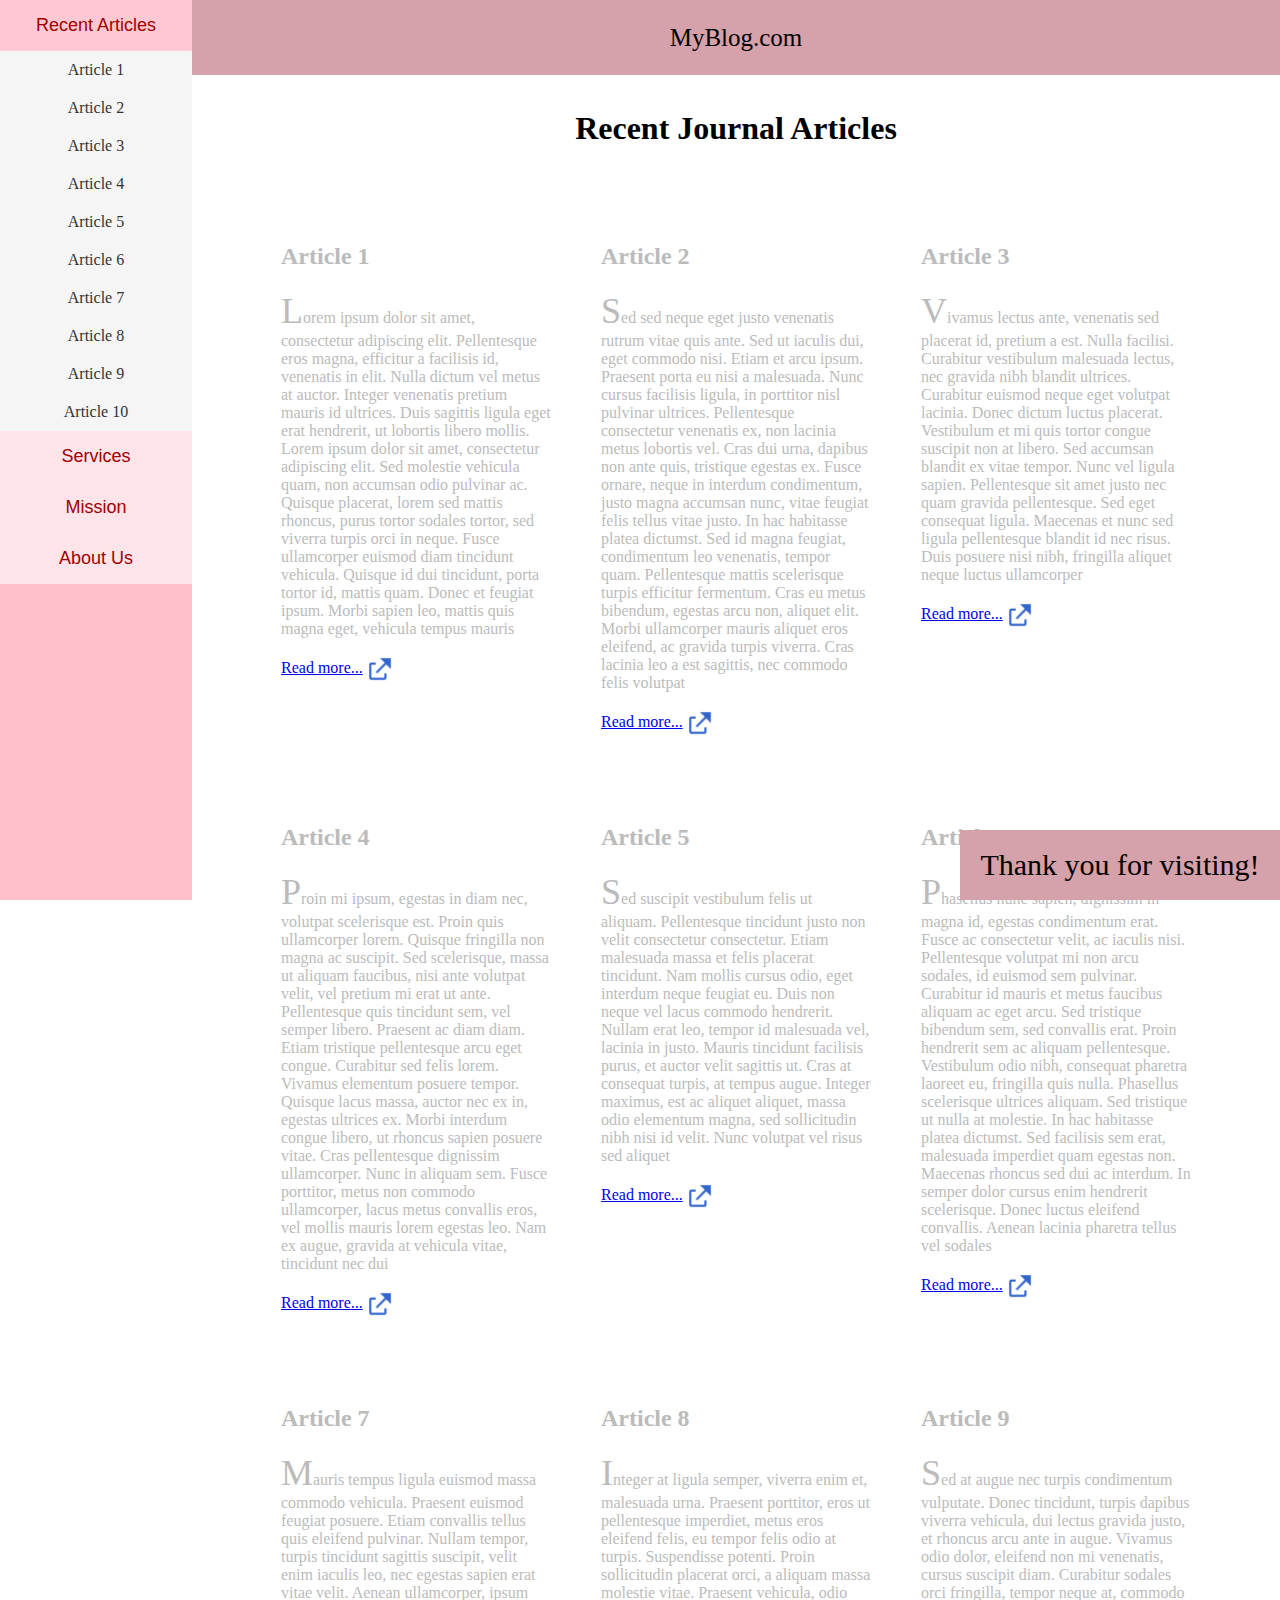
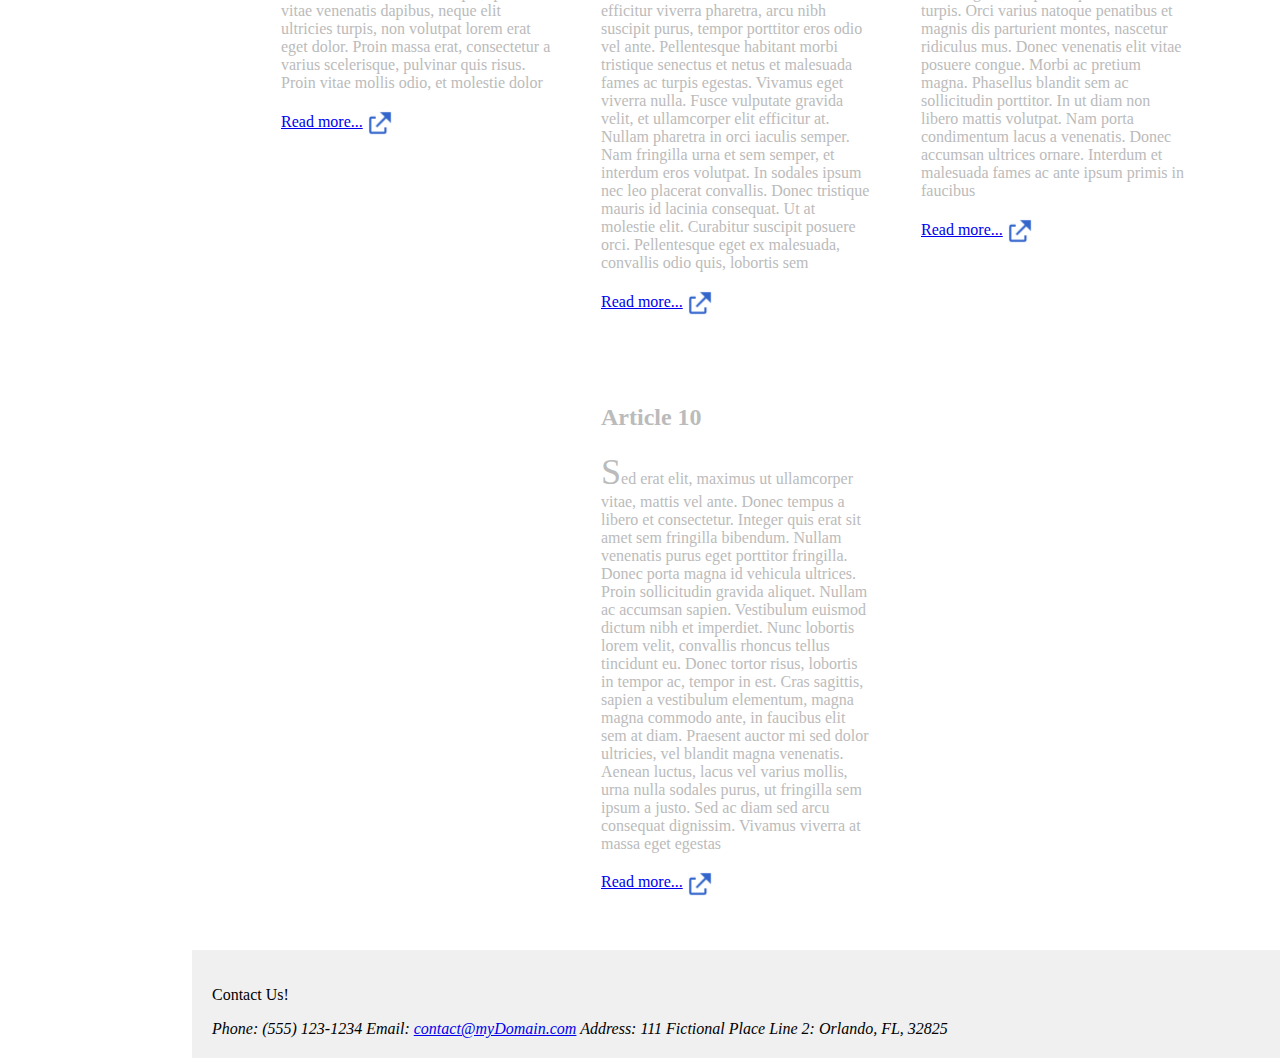
<file: html-6.html>
<!DOCTYPE html>
<html lang="en">
    <head>
        <link rel="stylesheet" href="7_transition.css">
    </head>

    <body>
		
		<nav id="menuItems">
			<button id="recentArticles" href="recent.html">Recent Articles</button>
			
			<ul id="jumpMenu">
				<li><a href="#a1">Article 1</a></li>
				<li><a href="#a2">Article 2</a></li>
				<li><a href="#a3">Article 3</a></li>
				<li><a href="#a4">Article 4</a></li>
				<li><a href="#a5">Article 5</a></li>
				<li><a href="#a6">Article 6</a></li>
				<li><a href="#a7">Article 7</a></li>
				<li><a href="#a8">Article 8</a></li>
				<li><a href="#a9">Article 9</a></li>
				<li><a href="#a10">Article 10</a></li>
			</ul>
		
			<button href="services.html">Services</button>
			<button href="mission.html">Mission</button>
			<button href="about.html">About Us</button>
		</nav>
		
        <main>
		
			<header>
				<p>MyBlog.com</p>
			</header>
            
            <h1>Recent Journal Articles</h1>

            <div id="container">
                <article id="a1">
                    <h2>Article 1</h2>
                    <p>Lorem ipsum dolor sit amet, consectetur adipiscing elit. Pellentesque eros magna, efficitur a facilisis id, venenatis in elit. Nulla dictum vel metus at auctor. Integer venenatis pretium mauris id ultrices. Duis sagittis ligula eget erat hendrerit, ut lobortis libero mollis. Lorem ipsum dolor sit amet, consectetur adipiscing elit. Sed molestie vehicula quam, non accumsan odio pulvinar ac. Quisque placerat, lorem sed mattis rhoncus, purus tortor sodales tortor, sed viverra turpis orci in neque. Fusce ullamcorper euismod diam tincidunt vehicula. Quisque id dui tincidunt, porta tortor id, mattis quam. Donec et feugiat ipsum. Morbi sapien leo, mattis quis magna eget, vehicula tempus mauris</p>
                    <p><a href="http://www.google.com">Read more...</a></p>
                </article>

                <article id="a2">
                    <h2>Article 2</h2>
                    <p>Sed sed neque eget justo venenatis rutrum vitae quis ante. Sed ut iaculis dui, eget commodo nisi. Etiam et arcu ipsum. Praesent porta eu nisi a malesuada. Nunc cursus facilisis ligula, in porttitor nisl pulvinar ultrices. Pellentesque consectetur venenatis ex, non lacinia metus lobortis vel. Cras dui urna, dapibus non ante quis, tristique egestas ex. Fusce ornare, neque in interdum condimentum, justo magna accumsan nunc, vitae feugiat felis tellus vitae justo. In hac habitasse platea dictumst. Sed id magna feugiat, condimentum leo venenatis, tempor quam. Pellentesque mattis scelerisque turpis efficitur fermentum. Cras eu metus bibendum, egestas arcu non, aliquet elit. Morbi ullamcorper mauris aliquet eros eleifend, ac gravida turpis viverra. Cras lacinia leo a est sagittis, nec commodo felis volutpat</p>
                    <p><a href="http://www.google.com">Read more...</a></p>
                </article>

                <article id="a3">
                    <h2>Article 3</h2>
                    <p>Vivamus lectus ante, venenatis sed placerat id, pretium a est. Nulla facilisi. Curabitur vestibulum malesuada lectus, nec gravida nibh blandit ultrices. Curabitur euismod neque eget volutpat lacinia. Donec dictum luctus placerat. Vestibulum et mi quis tortor congue suscipit non at libero. Sed accumsan blandit ex vitae tempor. Nunc vel ligula sapien. Pellentesque sit amet justo nec quam gravida pellentesque. Sed eget consequat ligula. Maecenas et nunc sed ligula pellentesque blandit id nec risus. Duis posuere nisi nibh, fringilla aliquet neque luctus ullamcorper</p>
                    <p><a href="http://www.google.com">Read more...</a></p>
                </article>

                <article id="a4">
                    <h2>Article 4</h2>
                    <p>Proin mi ipsum, egestas in diam nec, volutpat scelerisque est. Proin quis ullamcorper lorem. Quisque fringilla non magna ac suscipit. Sed scelerisque, massa ut aliquam faucibus, nisi ante volutpat velit, vel pretium mi erat ut ante. Pellentesque quis tincidunt sem, vel semper libero. Praesent ac diam diam. Etiam tristique pellentesque arcu eget congue. Curabitur sed felis lorem. Vivamus elementum posuere tempor. Quisque lacus massa, auctor nec ex in, egestas ultrices ex. Morbi interdum congue libero, ut rhoncus sapien posuere vitae. Cras pellentesque dignissim ullamcorper. Nunc in aliquam sem. Fusce porttitor, metus non commodo ullamcorper, lacus metus convallis eros, vel mollis mauris lorem egestas leo. Nam ex augue, gravida at vehicula vitae, tincidunt nec dui</p>
                    <p><a href="http://www.google.com">Read more...</a></p>
                </article>

                <article id="a5">
                    <h2>Article 5</h2>
                    <p>Sed suscipit vestibulum felis ut aliquam. Pellentesque tincidunt justo non velit consectetur consectetur. Etiam malesuada massa et felis placerat tincidunt. Nam mollis cursus odio, eget interdum neque feugiat eu. Duis non neque vel lacus commodo hendrerit. Nullam erat leo, tempor id malesuada vel, lacinia in justo. Mauris tincidunt facilisis purus, et auctor velit sagittis ut. Cras at consequat turpis, at tempus augue. Integer maximus, est ac aliquet aliquet, massa odio elementum magna, sed sollicitudin nibh nisi id velit. Nunc volutpat vel risus sed aliquet</p>
                    <p><a href="http://www.google.com">Read more...</a></p>
                </article>

                <article id="a6">
                    <h2>Article 6</h2>
                    <p>Phasellus nunc sapien, dignissim in magna id, egestas condimentum erat. Fusce ac consectetur velit, ac iaculis nisi. Pellentesque volutpat mi non arcu sodales, id euismod sem pulvinar. Curabitur id mauris et metus faucibus aliquam ac eget arcu. Sed tristique bibendum sem, sed convallis erat. Proin hendrerit sem ac aliquam pellentesque. Vestibulum odio nibh, consequat pharetra laoreet eu, fringilla quis nulla. Phasellus scelerisque ultrices aliquam. Sed tristique ut nulla at molestie. In hac habitasse platea dictumst. Sed facilisis sem erat, malesuada imperdiet quam egestas non. Maecenas rhoncus sed dui ac interdum. In semper dolor cursus enim hendrerit scelerisque. Donec luctus eleifend convallis. Aenean lacinia pharetra tellus vel sodales</p>
                    <p><a href="http://www.google.com">Read more...</a></p>
                </article>

                <article id="a7">
                    <h2>Article 7</h2>
                    <p>Mauris tempus ligula euismod massa commodo vehicula. Praesent euismod feugiat posuere. Etiam convallis tellus quis eleifend pulvinar. Nullam tempor, turpis tincidunt sagittis suscipit, velit enim iaculis leo, nec egestas sapien erat vitae velit. Aenean ullamcorper, ipsum vitae venenatis dapibus, neque elit ultricies turpis, non volutpat lorem erat eget dolor. Proin massa erat, consectetur a varius scelerisque, pulvinar quis risus. Proin vitae mollis odio, et molestie dolor</p>
                    <p><a href="http://www.google.com">Read more...</a></p>
                </article>

                <article id="a8">
                    <h2>Article 8</h2>
                    <p>Integer at ligula semper, viverra enim et, malesuada urna. Praesent porttitor, eros ut pellentesque imperdiet, metus eros eleifend felis, eu tempor felis odio at turpis. Suspendisse potenti. Proin sollicitudin placerat orci, a aliquam massa molestie vitae. Praesent vehicula, odio efficitur viverra pharetra, arcu nibh suscipit purus, tempor porttitor eros odio vel ante. Pellentesque habitant morbi tristique senectus et netus et malesuada fames ac turpis egestas. Vivamus eget viverra nulla. Fusce vulputate gravida velit, et ullamcorper elit efficitur at. Nullam pharetra in orci iaculis semper. Nam fringilla urna et sem semper, et interdum eros volutpat. In sodales ipsum nec leo placerat convallis. Donec tristique mauris id lacinia consequat. Ut at molestie elit. Curabitur suscipit posuere orci. Pellentesque eget ex malesuada, convallis odio quis, lobortis sem</p>
                    <p><a href="http://www.google.com">Read more...</a></p>
                </article>

                <article id="a9">
                    <h2>Article 9</h2>
                    <p>Sed at augue nec turpis condimentum vulputate. Donec tincidunt, turpis dapibus viverra vehicula, dui lectus gravida justo, et rhoncus arcu ante in augue. Vivamus odio dolor, eleifend non mi venenatis, cursus suscipit diam. Curabitur sodales orci fringilla, tempor neque at, commodo turpis. Orci varius natoque penatibus et magnis dis parturient montes, nascetur ridiculus mus. Donec venenatis elit vitae posuere congue. Morbi ac pretium magna. Phasellus blandit sem ac sollicitudin porttitor. In ut diam non libero mattis volutpat. Nam porta condimentum lacus a venenatis. Donec accumsan ultrices ornare. Interdum et malesuada fames ac ante ipsum primis in faucibus</p>
                    <p><a href="http://www.google.com">Read more...</a></p>
                </article>

                <article id="a10">
                    <h2>Article 10</h2>
                    <p>Sed erat elit, maximus ut ullamcorper vitae, mattis vel ante. Donec tempus a libero et consectetur. Integer quis erat sit amet sem fringilla bibendum. Nullam venenatis purus eget porttitor fringilla. Donec porta magna id vehicula ultrices. Proin sollicitudin gravida aliquet. Nullam ac accumsan sapien. Vestibulum euismod dictum nibh et imperdiet. Nunc lobortis lorem velit, convallis rhoncus tellus tincidunt eu. Donec tortor risus, lobortis in tempor ac, tempor in est. Cras sagittis, sapien a vestibulum elementum, magna magna commodo ante, in faucibus elit sem at diam. Praesent auctor mi sed dolor ultricies, vel blandit magna venenatis. Aenean luctus, lacus vel varius mollis, urna nulla sodales purus, ut fringilla sem ipsum a justo. Sed ac diam sed arcu consequat dignissim. Vivamus viverra at massa eget egestas</p>
                    <p><a href="http://www.google.com">Read more...</a></p>
                </article>
            </div>
			
			<p id="thanks"><a href="#">Thank you for visiting!</a></p>

            <footer>
                <p>Contact Us!</p>
                <address>
                    <div>
                        <span>Phone:</span> <span>(555) 123-1234</span>
                        <span>Email:</span> </span><a href="#">contact@myDomain.com</a></span>
                        <span>Address:</span> <span>111 Fictional Place</span>
                        <span>Line 2:</span> <span>Orlando, FL, 32825</span>
                    </div>
                </address>
				
            </footer>
        </main>
    </body>
</html>
</file>
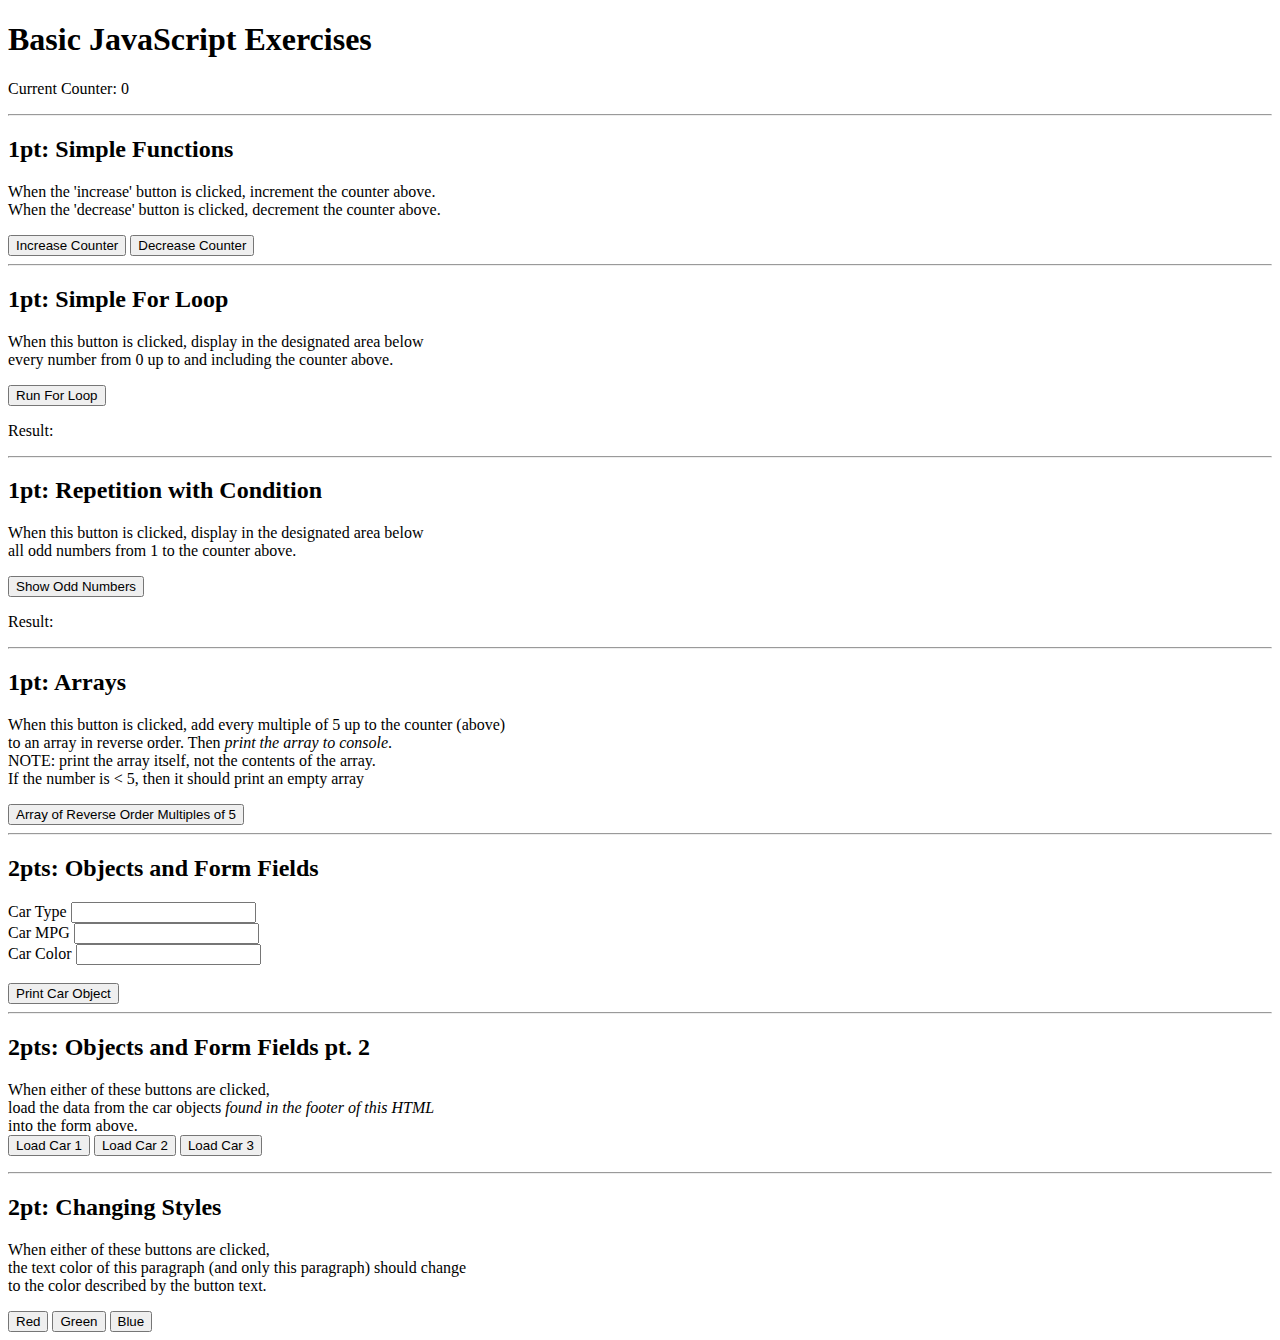
<file: javascriptPractice.html>
<!DOCTYPE html>

<html lang="en">
	<head>
		<title>Basic JavaScript Exercises</title>
		<!-- change the src value to use your own script -->
		<script src="javascriptPractice.js">
		</script>
	</head>
	
	
	<body>
		<h1>Basic JavaScript Exercises</h1>

		<p>Current Counter: <span id="counter">0</span></p>
		
		<hr>
		
		<h2>1pt: Simple Functions</h2>
		<p>When the 'increase' button is clicked, increment the counter above.<br>
			When the 'decrease' button is clicked, decrement the counter above.</p>
		<button onclick="tickUp()">Increase Counter</button>
		<button onclick="tickDown()">Decrease Counter</button>
		
		<hr>
		
		<h2>1pt: Simple For Loop</h2>
		<p>When this button is clicked, display in the designated area below<br>
		every number from 0 up to and including the counter above.</p>
		<button onclick="runForLoop()">Run For Loop</button>
		
		<p>Result: <span id="forLoopResult"></span></p>
		
		<hr>
		
		<h2>1pt: Repetition with Condition</h2>
		<p>When this button is clicked, display in the designated area below<br>
		all odd numbers from 1 to the counter above.</p>
		<button onclick="showOddNumbers()">Show Odd Numbers</button>
		
		<p>Result: <span id="oddNumberResult"></span></p>
		
		<hr>
		
		<h2>1pt: Arrays</h2>
		<p>When this button is clicked, add every multiple of 5 up to the counter (above)<br>
		to an array in reverse order.  Then <em>print the array to console</em>.<br>
		NOTE: print the array itself, not the contents of the array.<br>
		If the number is &lt; 5, then it should print an empty array</p>
		<button onclick="addMultiplesToArray()">Array of Reverse Order Multiples of 5</button>
		
		<hr>
		
		<h2>2pts: Objects and Form Fields</h2>
		<label for="carType">Car Type</label> <input id="carType" type="text"><br>
		<label for="carMPG">Car MPG</label> <input id="carMPG" type="text"><br>
		<label for="carColor">Car Color</label> <input id="carColor" type="text"><br>
		<br>
		
		<button type="button" onclick="printCarObject()">Print Car Object</button>
		
		<hr>
		
		<h2>2pts: Objects and Form Fields pt. 2</h2>
		<p>When either of these buttons are clicked,<br>
		load the data from the car objects <em>found in the footer of this HTML</em><br>
		into the form above.<br>
		<button type="button" onclick="loadCar(1)">Load Car 1</button>
		<button type="button" onclick="loadCar(2)">Load Car 2</button>
		<button type="button" onclick="loadCar(3)">Load Car 3</button>
		
		<hr>
		
		<h2>2pt: Changing Styles</h2>
		<p id="styleParagraph">When either of these buttons are clicked,<br>
		the text color of this paragraph (and only this paragraph) should change<br>
		to the color described by the button text.</p>
		
		<button type="button" onclick="changeColor(1)">Red</button>
		<button type="button" onclick="changeColor(2)">Green</button>
		<button type="button" onclick="changeColor(3)">Blue</button>
	
	
		<footer>
			<script>
				let carObject1 = {cType: "sedan", cMPG: "32", cColor: "blue"};
				let carObject2 = {cType: "truck", cMPG: "28", cColor: "red"};
				let carObject3 = {cType: "van", cMPG: "30", cColor: "green"};
			</script>
		</footer>
	</body>
	
	
</html>
</file>
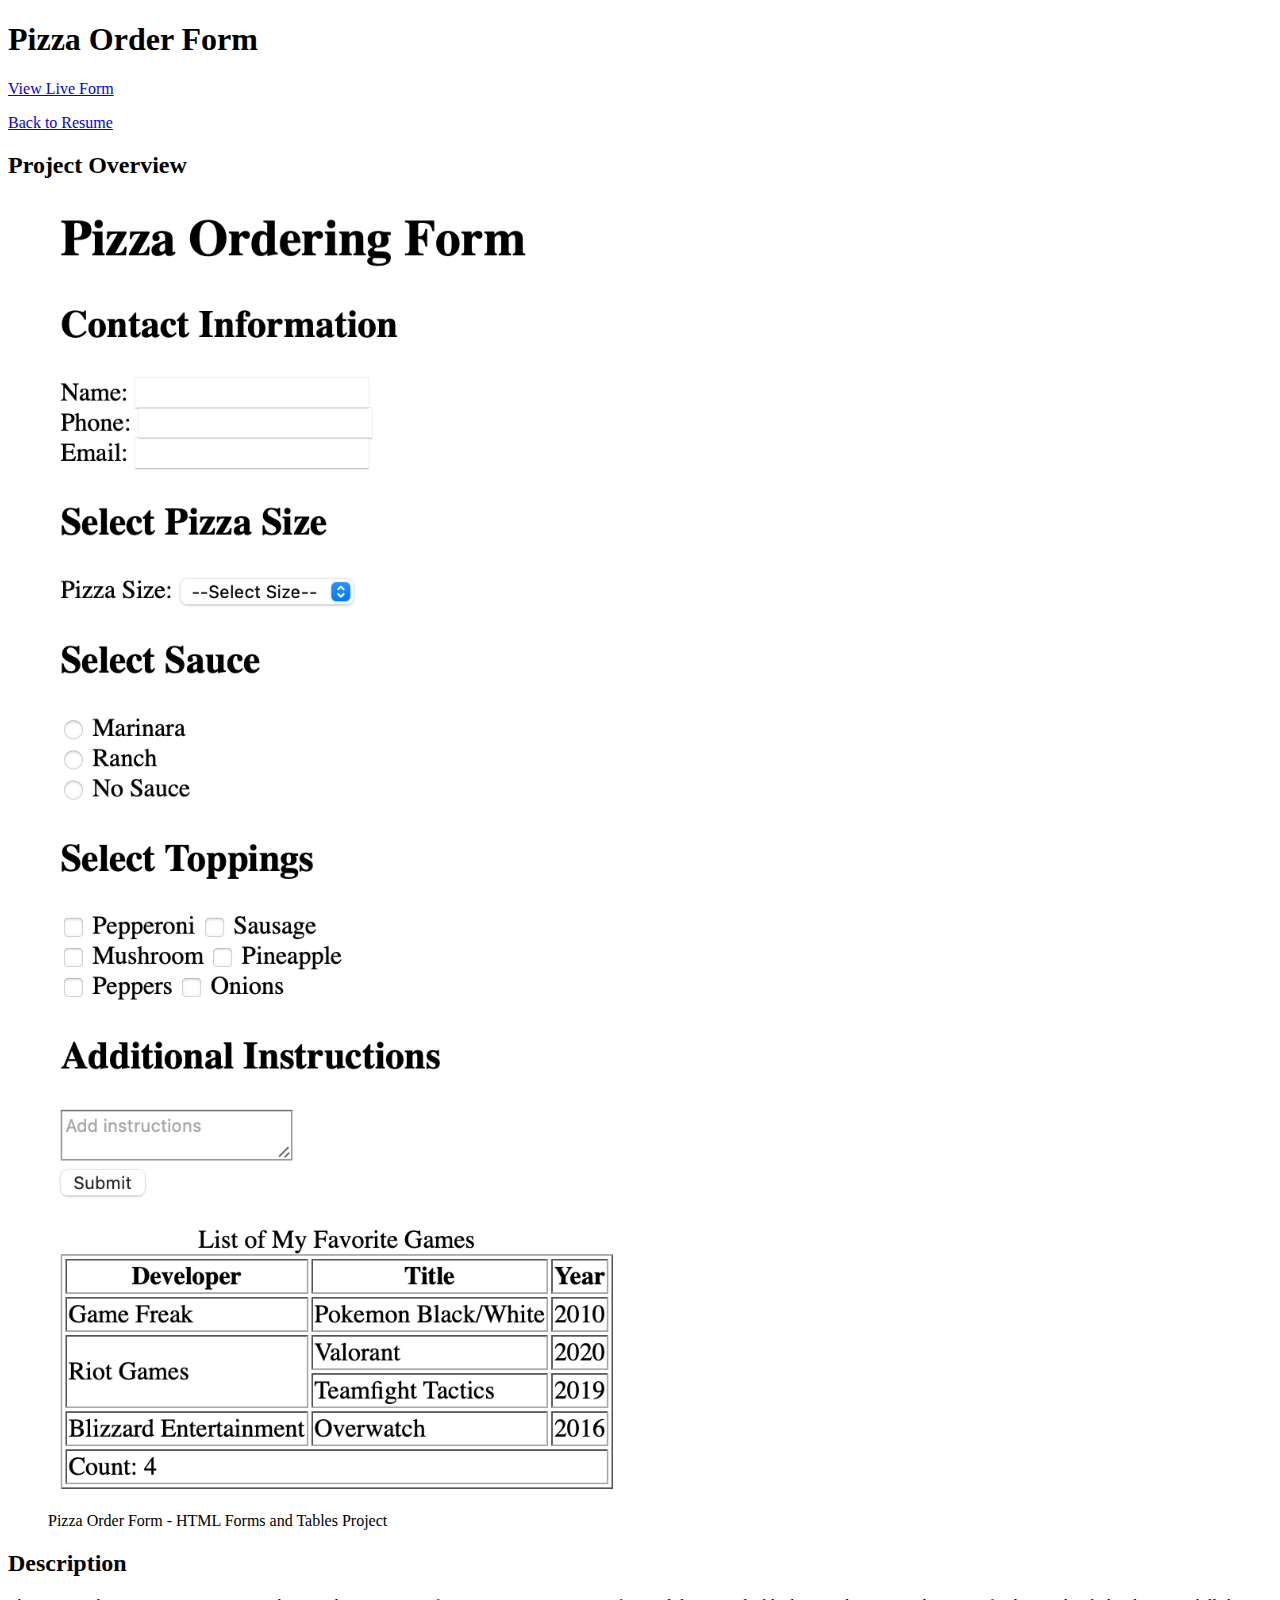
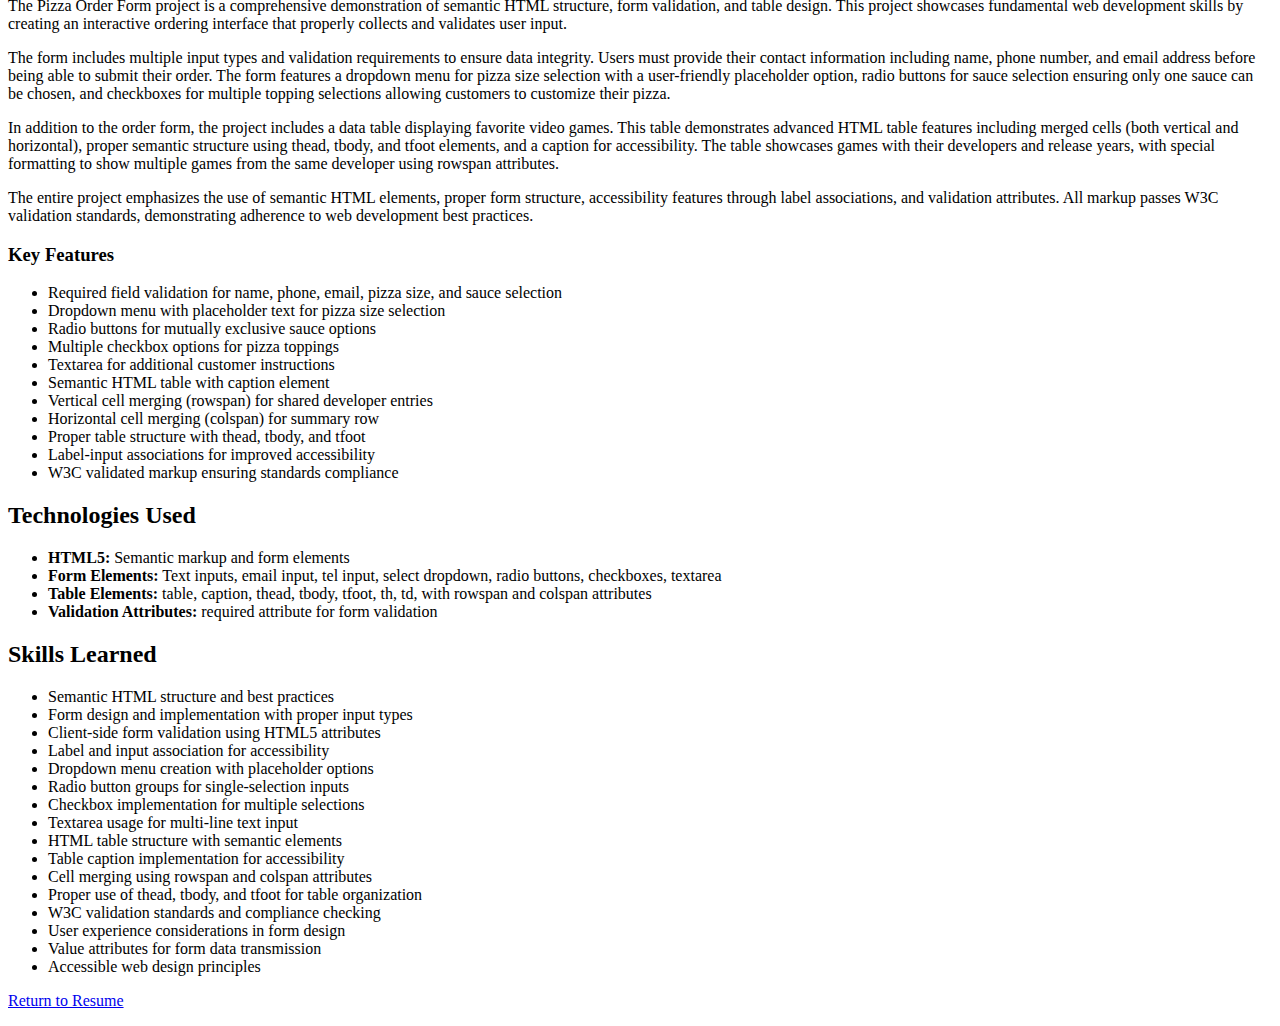
<file: tables-forms.html>
<!DOCTYPE html>
<html lang="en">
<head>
    <meta charset="UTF-8">
    <meta name="viewport" content="width=device-width, initial-scale=1.0">
    <title>Pizza Order Form - Project</title>
</head>
<body>
    <header>
        <h1>Pizza Order Form</h1>
        <p><a href="tablesAndForms.html" target="_blank">View Live Form</a></p>
        <nav>
            <a href="index.html">Back to Resume</a>
        </nav>
    </header>

    <main>
        <section>
            <h2>Project Overview</h2>
            <figure>
                <img src="pizza-form-screenshot.png" alt="Pizza Order Form Screenshot" width="600">
                <figcaption>Pizza Order Form - HTML Forms and Tables Project</figcaption>
            </figure>
        </section>

        <section>
            <h2>Description</h2>
            <p>The Pizza Order Form project is a comprehensive demonstration of semantic HTML structure, form validation, and table design. This project showcases fundamental web development skills by creating an interactive ordering interface that properly collects and validates user input.</p>
            
            <p>The form includes multiple input types and validation requirements to ensure data integrity. Users must provide their contact information including name, phone number, and email address before being able to submit their order. The form features a dropdown menu for pizza size selection with a user-friendly placeholder option, radio buttons for sauce selection ensuring only one sauce can be chosen, and checkboxes for multiple topping selections allowing customers to customize their pizza.</p>

            <p>In addition to the order form, the project includes a data table displaying favorite video games. This table demonstrates advanced HTML table features including merged cells (both vertical and horizontal), proper semantic structure using thead, tbody, and tfoot elements, and a caption for accessibility. The table showcases games with their developers and release years, with special formatting to show multiple games from the same developer using rowspan attributes.</p>

            <p>The entire project emphasizes the use of semantic HTML elements, proper form structure, accessibility features through label associations, and validation attributes. All markup passes W3C validation standards, demonstrating adherence to web development best practices.</p>

            <h3>Key Features</h3>
            <ul>
                <li>Required field validation for name, phone, email, pizza size, and sauce selection</li>
                <li>Dropdown menu with placeholder text for pizza size selection</li>
                <li>Radio buttons for mutually exclusive sauce options</li>
                <li>Multiple checkbox options for pizza toppings</li>
                <li>Textarea for additional customer instructions</li>
                <li>Semantic HTML table with caption element</li>
                <li>Vertical cell merging (rowspan) for shared developer entries</li>
                <li>Horizontal cell merging (colspan) for summary row</li>
                <li>Proper table structure with thead, tbody, and tfoot</li>
                <li>Label-input associations for improved accessibility</li>
                <li>W3C validated markup ensuring standards compliance</li>
            </ul>
        </section>

        <section>
            <h2>Technologies Used</h2>
            <ul>
                <li><strong>HTML5:</strong> Semantic markup and form elements</li>
                <li><strong>Form Elements:</strong> Text inputs, email input, tel input, select dropdown, radio buttons, checkboxes, textarea</li>
                <li><strong>Table Elements:</strong> table, caption, thead, tbody, tfoot, th, td, with rowspan and colspan attributes</li>
                <li><strong>Validation Attributes:</strong> required attribute for form validation</li>
            </ul>
        </section>

        <section>
            <h2>Skills Learned</h2>
            <ul>
                <li>Semantic HTML structure and best practices</li>
                <li>Form design and implementation with proper input types</li>
                <li>Client-side form validation using HTML5 attributes</li>
                <li>Label and input association for accessibility</li>
                <li>Dropdown menu creation with placeholder options</li>
                <li>Radio button groups for single-selection inputs</li>
                <li>Checkbox implementation for multiple selections</li>
                <li>Textarea usage for multi-line text input</li>
                <li>HTML table structure with semantic elements</li>
                <li>Table caption implementation for accessibility</li>
                <li>Cell merging using rowspan and colspan attributes</li>
                <li>Proper use of thead, tbody, and tfoot for table organization</li>
                <li>W3C validation standards and compliance checking</li>
                <li>User experience considerations in form design</li>
                <li>Value attributes for form data transmission</li>
                <li>Accessible web design principles</li>
            </ul>
        </section>
    </main>

    <footer>
        <p><a href="index.html">Return to Resume</a></p>
    </footer>
</body>
</html>
</file>
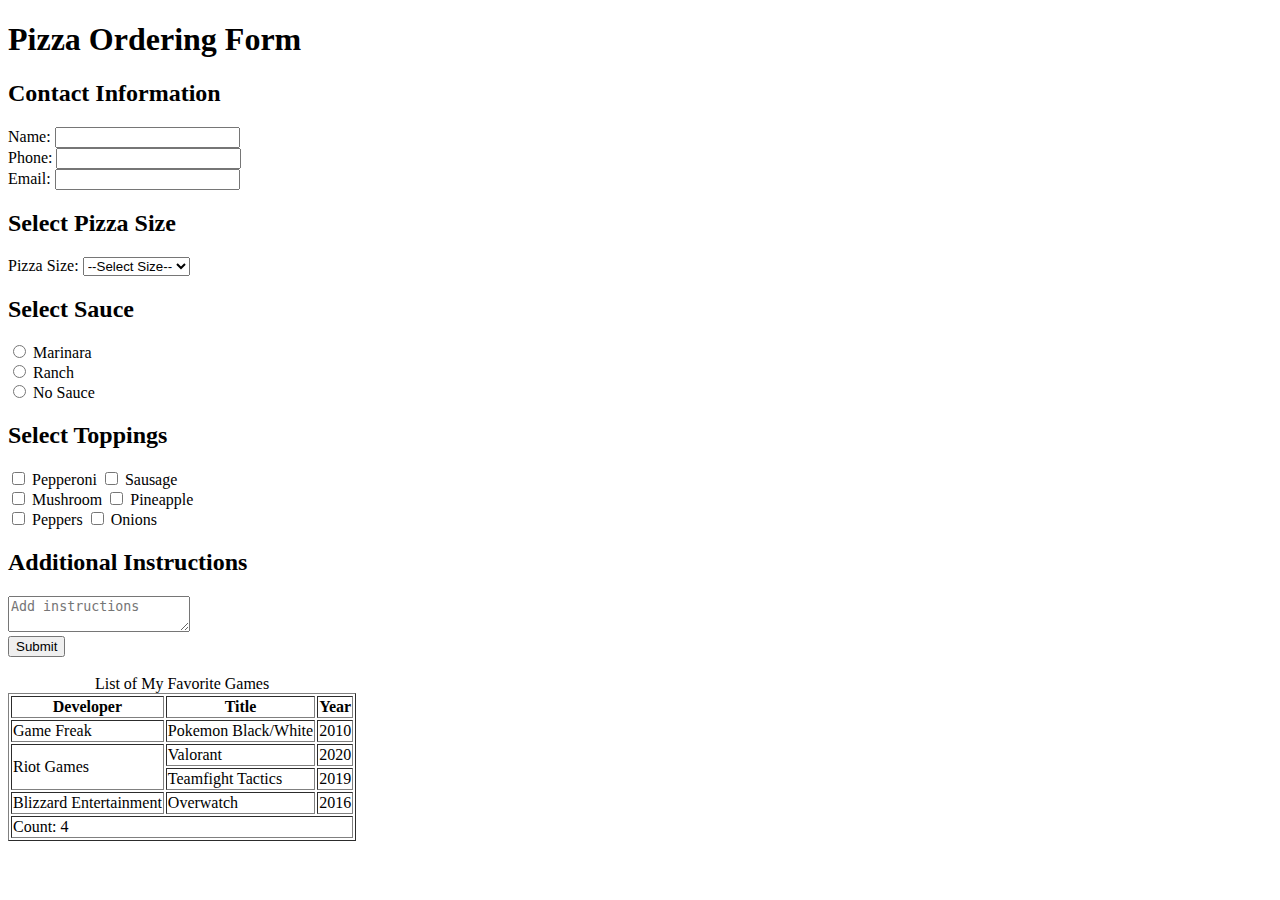
<file: tablesAndForms.html>
<!DOCTYPE html>
<html>
<head>
    <title>Pizza Ordering Form</title>
</head>
<body>
    <h1>Pizza Ordering Form</h1>
    <form>
        <h2>Contact Information</h2>
        <div>
            <label for="name">Name:</label>
            <input type="text" name="name" id="name" required>
            <br>
            <label for="phone">Phone:</label>
            <input type="tel" name="phone" id="phone" required>
            <br>
            <label for="email">Email:</label>
            <input type="email" name="email" id="email" required>
        </div>
        
        <h2>Select Pizza Size</h2>
        <div>
            <label for="pizzaSize">Pizza Size: </label>
            <select name="pizzaSize" id="pizzaSize" required>
                <option value="">--Select Size--</option>
                <option value="medium">Medium</option>
                <option value="large">Large</option>
                <option value="xlarge">XLarge</option>
            </select>
        </div>
        
        <h2>Select Sauce</h2>
        <div>
            <input type="radio" name="sauce" id="marinara" value="marinara" required>
            <label for="marinara">Marinara</label>
            <br>
            <input type="radio" name="sauce" id="ranch" value="ranch" required>
            <label for="ranch">Ranch</label>
            <br>
            <input type="radio" name="sauce" id="noSauce" value="noSauce" required>
            <label for="noSauce">No Sauce</label>
        </div>
        
        <h2>Select Toppings</h2>
        <div>
            <input type="checkbox" name="toppings" id="pepperoni" value="pepperoni">
            <label for="pepperoni">Pepperoni</label>
            <input type="checkbox" name="toppings" id="sausage" value="sausage">
            <label for="sausage">Sausage</label>
            <br>
            <input type="checkbox" name="toppings" id="mushroom" value="mushroom">
            <label for="mushroom">Mushroom</label>
            <input type="checkbox" name="toppings" id="pineapple" value="pineapple">
            <label for="pineapple">Pineapple</label>
            <br>
            <input type="checkbox" name="toppings" id="peppers" value="peppers">
            <label for="peppers">Peppers</label>
            <input type="checkbox" name="toppings" id="onions" value="onions">
            <label for="onions">Onions</label>
        </div>
        
        <h2>Additional Instructions</h2>
        <div>
            <textarea name="instructions" id="instructions" placeholder="Add instructions"></textarea>
            <br>
            <input type="submit" value="Submit">
        </div>
    </form>

    <br>

    
    <table border="1">
        <caption>List of My Favorite Games</caption>
        <thead>
            <tr>
                <th>Developer</th>
                <th>Title</th>
                <th>Year</th>
            </tr>
        </thead>
        <tbody>
            <tr>
                <td>Game Freak</td>
                <td>Pokemon Black/White</td>
                <td>2010</td>
            </tr>
            <tr>
                <td rowspan="2">Riot Games</td>
                <td>Valorant</td>
                <td>2020</td>
            </tr>
            <tr>
                <td>Teamfight Tactics</td>
                <td>2019</td>
            </tr>
            <tr>
                <td>Blizzard Entertainment</td>
                <td>Overwatch</td>
                <td>2016</td>
            </tr>
        </tbody>
        <tfoot>
            <tr>
                <td colspan="3">Count: 4</td>
            </tr>
        </tfoot>
    </table>
</body>
</html>
</file>
<file: 5_css1.css>
body {
    background-color: lightblue;
}

h1 {
    font-size: 3em; 
}

h2 {
    font-size: 2em; 
}

h3 {
    font-size: 1.2em; 
}

h1 {
    text-align: center; 
}

#paragraph2 {
    width: 800px; 
    margin: 20px; 
    padding: 30px; 
    border: 4px solid green; 
    line-height: 2; 
    background-color: white;
}

.blue {
    padding: 20px;
    background-color: rgb(46, 0, 162);
    color: white;
}

a {
    color: blue; 
}


section h3 + p a {
    color: brown;
} 

ol {
    list-style-type: decimal-leading-zero;
}

th {
    background-color: #CCCCCC; 
}

td {
    background-color: #FFFFFF; 
}

table {
    border-collapse: collapse;
}

table, th, td {
    border: 1px solid #000000;
}
</file>
<file: DOM.css>
#showArea
{
    display: flex;
    flex-direction: column;
    width: 75%;
    margin: auto;
    margin-top: 30px;
}

#toggleButtons
{
    margin: auto;
    display: flex;
    width: 20%;
    justify-content: space-evenly;
}

#toggleButtons > *
{
    height: 50px;
    border-radius: 10px;
}

form#newContent{
    display: none;
    flex-direction: column;
    margin: auto;
    width: 75%;
    align-items: center;
}

form#filterContent{
    display: block;
    margin: auto;
}

.formRow
{
    width: 400px;
    font-size: 1.3em;
}

article.opinion{
    border: 1px solid red;
}

article.recipe{
    border: 1px solid lightskyblue;
}

article.update{
    border: 1px solid lightseagreen;
}

.marker
{
    float:right;
    font-size: 1.5em;
}

.date
{
    float:left;
    font-size: 1.5em;
}


.opinion .marker
{
    background-color: red;
}

.recipe .marker
{
    background-color: lightskyblue;
}

.update .marker
{
    background-color: lightseagreen;
}




body{
    padding: 0;
    margin: 0;
    width: 100%;
}

main{
    width: 100%;
}

main h1
{
    text-align: center;
    font-size: clamp(12px, 4vw, 24px);
}


header{
    background-color: goldenrod;
    text-align: center;
    position: sticky;
    top: 0px;
    font-size: 2.5vw;
    width: 100%;
    margin: 0;
    border: 1px solid black;
    font-family: 'Trebuchet MS', 'Lucida Sans Unicode', 'Lucida Grande', 'Lucida Sans', Arial, sans-serif;
}

main > div#articleList
{
    display:flex;
    flex-wrap: wrap;
    align-items: stretch;
    justify-content: center;
    font-family:'Lucida Sans', 'Lucida Sans Regular', 'Lucida Grande', 'Lucida Sans Unicode', Geneva, Verdana, sans-serif
}

article{
    width: 30%;
    margin-left:1.5%;
    margin-right: 1.5%;
    text-align: justify;
    font-size: clamp(8px, 1.5vw, 12px);
    border-radius: 5px;
}



footer
{
    padding-top: 5vh;
    font-size: 2vw;
    padding-bottom: 10vh;
    color: white;
    background-color: black;
}

a:visited
{
    color: darkblue;
}

footer p{
    text-align: center;
    margin: auto;
    width: 50%;
    
}

address > div
{
    display: grid;
    grid-template-columns: auto auto;
    justify-content: space-evenly;
    width: 75%;
    margin: auto;
}

nav{
    display: flex;
    flex-wrap: nowrap;
    width: 100%;
    margin: 0;
    padding: 0;
    justify-content: space-evenly;
    background-color: black;
}

nav button
{
    color:white;
    background-color: blue;
    text-decoration: none;
    font-size: 1.5vw;
    display: inline;
    width: 20%;
    padding: 1vw 0vw;
    text-wrap-mode: nowrap;
}

nav button:hover{
    background-color:darkgoldenrod;
}

nav button:active{
    background-color: gold;
}





@media screen and (max-width: 600px) {
    article{
        width: 75%;
        margin: auto;
    }
}

@media screen and (max-width: 1000px){

    main{
        width: 100%;
    }

    header{
        width: 100%;
    }
}
</file>
<file: html-5.css>
#jumpMenu {
    text-align: center;
    position: fixed;
    top: 0;
    left: 0;
    width: 15%;
    height: 100vh;
    display: flex;
    flex-direction: column;
    justify-content: space-evenly;
    background-color: pink;
    
}

#jumpMenu a {
    display: block;
}

header {
    position: fixed;
    top: 0;
    left: 15%; 
    right: 0; 
    height: 125px;
    text-align: center;
    background-color: rgb(213, 161, 170);
    display: flex;
    flex-direction: column;
    justify-content: space-between;
    
    font-size: 25px;
}

header nav {
    display: flex;
    flex-direction: row;
    background-color: rgb(74, 55, 58);
    justify-content: space-evenly; 
    gap: 10px; 
    height: 50px;
    
}

header nav button {
    color: rgb(162, 0, 0);
    background-color: rgb(255, 228, 233);
    border: none;
    width: 175px;
    font-size: 20px;
}

main {
    margin-left: 15%;
    margin-top: 125px;
}

body {
    margin: 0;
    padding: 0;
}

#thanks {
    position: fixed;
    bottom: 0;
    right: 0;
    width: 300px;
    height: 50px;
    background-color: rgb(213, 161, 170);
    z-index: 100;
    padding: 10px;
    margin: 0;
    display: flex;
    align-items: center;
    justify-content: center;
    font-size: 30px;
}

#container {
    display: flex;
    flex-wrap: wrap; 
    justify-content: center; 
    gap: 20px; /* Space between articles */
    
}

article {
    width: 300px; 
    
}

h1 {
    text-align: center;
    padding: 20px;
}

html {
    scroll-padding-top: 125px; /* Match your header height */
}
</file>
<file: 7_transition.css>
body {
    margin: 0;
    padding: 0;
}

html {
    scroll-padding-top: 125px;
}
#menuItems {
    text-align: center;
    position: fixed;
    top: 0;
    left: 0;
    width: 15%;
    height: 100vh;
    display: flex;
    flex-direction: column;
    justify-content: flex-start;
    background-color: pink;
    overflow-y: auto;
}

#menuItems button {
    display: block;
    width: 100%;
    padding: 15px;
    background-color: rgb(255, 228, 233);
    color: rgb(162, 0, 0);
    border: none;
    font-size: 18px;
    cursor: pointer;
    transition: background-color 0.3s ease;
}

#menuItems button:hover {
    background-color: rgb(255, 200, 210);
}

#jumpMenu {
    display: none;
    list-style: none;
    padding: 0;
    margin: 0;
    width: 100%;
    margin-left: auto;
    margin-right: auto;
}

#jumpMenu a {
    display: block;
    padding: 10px;
    text-decoration: none;
    color: #333;
    background-color: #f5f5f5;
    transition: background-color 0.3s ease, color 0.3s ease;
}

#recentArticles:hover + #jumpMenu,
#jumpMenu:hover {
    display: block;
}

#jumpMenu a:hover {
    background-color: rgb(162, 0, 0);
    color: white;
}

header {
    position: fixed;
    top: 0;
    left: 15%; 
    right: 0; 
    height: 75px;
    text-align: center;
    background-color: rgb(213, 161, 170);
    display: flex;
    align-items: center;
    justify-content: center;
    font-size: 25px;
    z-index: 5;
}

main {
    margin-left: 15%;
    margin-top: 90px;
}

h1 {
    text-align: center;
    padding: 20px;
}

#container {
    display: flex;
    flex-wrap: wrap; 
    justify-content: center; 
    gap: 20px;
    padding: 20px;
}

article {
    width: 300px;
    padding: 15px;
    box-sizing: border-box;
    color: #bbb;
    transition: color 2s ease, transform 2s ease;
}

article:hover {
    color: #333;
    transform: scale(1.05);
}

article > p:first-of-type::first-letter {
    font-family: 'Times New Roman', serif;
    font-size: 36px;
}

article a[href*="google.com"]::after {
    content: '';
    display: inline-block;
    width: 12px;
    height: 12px;
    margin-left: 3px;
    background-image: url('arrow.png');
    background-size: contain;
    background-repeat: no-repeat;
    vertical-align: middle;
    width: 30px;
    height: 30px;
}

#thanks {
    position: fixed;
    bottom: 0;
    right: 0;
    width: 300px;
    height: 50px;
    background-color: rgb(213, 161, 170);
    z-index: 100;
    padding: 10px;
    margin: 0;
    display: flex;
    align-items: center;
    justify-content: center;
    font-size: 30px;
}

#thanks a {
    color: inherit;
    text-decoration: none;
}

footer {
    padding: 20px;
    background-color: #f0f0f0;
}
</file>
